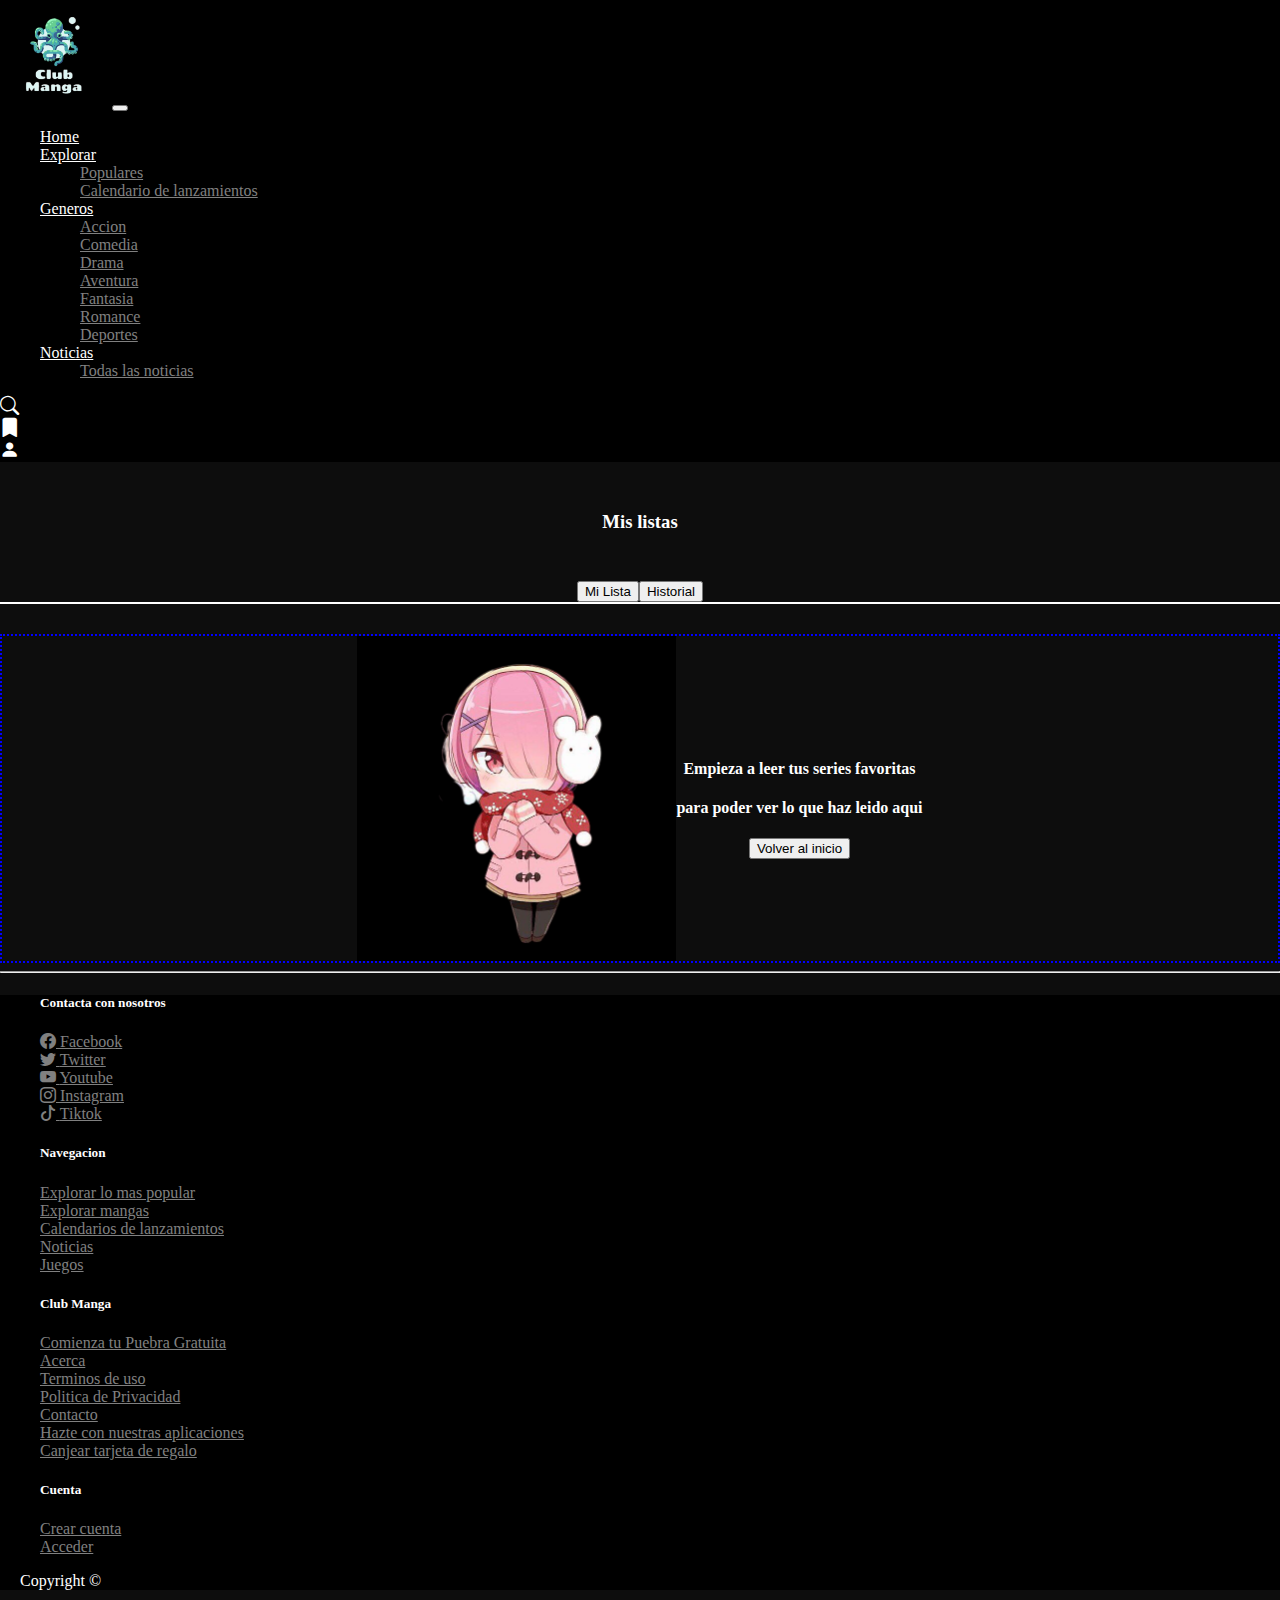
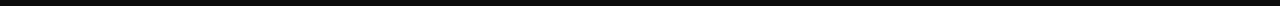
<file: Historial.html>
<!DOCTYPE html>
<html lang="en">
  <head>
    <meta charset="UTF-8" />
    <meta http-equiv="X-UA-Compatible" content="IE=edge" />
    <meta name="viewport" content="width=device-width, initial-scale=1.0" />
    <link
      href="https://cdn.jsdelivr.net/npm/bootstrap@5.3.0-alpha3/dist/css/bootstrap.min.css"
      rel="stylesheet"
      integrity="sha384-KK94CHFLLe+nY2dmCWGMq91rCGa5gtU4mk92HdvYe+M/SXH301p5ILy+dN9+nJOZ"
      crossorigin="anonymous"
    />
    <link
      rel="stylesheet"
      href="https://cdn.jsdelivr.net/npm/bootstrap-icons@1.10.2/font/bootstrap-icons.css"
    />
    <link rel="stylesheet" href="styles.css" />

    <title>Club Manga</title>
  </head>
  <body>
    <header class="header fixed-top">
      <div
        class="container d-flex justify-content-between align-items-center space"
      >
        <div class="space">
          <nav class="navbar navbar-expand-lg bg-body-tertiary classpadding">
            <div class="container-fluid">
              <a class="navbar-brand logo" href="index.html"
                ><img
                  class="img-logo"
                  src="Images/0b1f5e5169434d1cb4e37fbfeb23fd8f-PhotoRoom.png-PhotoRoom.png"
                  alt="logo"
              /></a>
              <button
                class="navbar-toggler"
                type="button"
                data-bs-toggle="collapse"
                data-bs-target="#navbarNavDropdown"
                aria-controls="navbarNavDropdown"
                aria-expanded="false"
                aria-label="Toggle navigation"
              >
                <span class="navbar-toggler-icon mend"></span>
              </button>
              <div class="collapse navbar-collapse" id="navbarNavDropdown">
                <ul class="navbar-nav">
                  <li class="nav-item">
                    <a class="nav-link text-menu" href="index.html">Home</a>
                  </li>
                  <li class="nav-item dropdown">
                    <a
                      class="nav-link dropdown-toggle text-menu"
                      href="#"
                      role="button"
                      data-bs-toggle="dropdown"
                      aria-expanded="false"
                    >
                      Explorar
                    </a>
                    <ul class="dropdown-menu">
                      <li>
                        <a class="dropdown-item" href="LoMasPopular.html"
                          >Populares</a
                        >
                      </li>
                      <li>
                        <a class="dropdown-item" href="#"
                          >Calendario de lanzamientos</a
                        >
                      </li>
                    </ul>
                  </li>
                  <li class="nav-item dropdown">
                    <a
                      class="nav-link dropdown-toggle text-menu"
                      href="#"
                      role="button"
                      data-bs-toggle="dropdown"
                      aria-expanded="false"
                    >
                      Generos
                    </a>
                    <ul class="dropdown-menu">
                      <div class="row d-flex justify-content-between">
                        <div class="col">
                          <li><a class="dropdown-item" href="#">Accion</a></li>
                          <li><a class="dropdown-item" href="#">Comedia</a></li>
                          <li><a class="dropdown-item" href="#">Drama</a></li>
                          <li>
                            <a class="dropdown-item" href="#">Aventura</a>
                          </li>
                          <li>
                            <a class="dropdown-item" href="#">Fantasia</a>
                          </li>
                          <li><a class="dropdown-item" href="#">Romance</a></li>
                          <li>
                            <a class="dropdown-item" href="#">Deportes</a>
                          </li>
                        </div>
                      </div>
                    </ul>
                  </li>

                  <li class="nav-item dropdown">
                    <a
                      class="nav-link dropdown-toggle text-menu"
                      href="#"
                      role="button"
                      data-bs-toggle="dropdown"
                      aria-expanded="false"
                    >
                      Noticias
                    </a>
                    <ul class="dropdown-menu">
                      <li>
                        <a class="dropdown-item" href="#">Todas las noticias</a>
                      </li>
                    </ul>
                  </li>
                </ul>
              </div>
            </div>
          </nav>
        </div>

        <div class="iconos-menu d-flex justify-content-around gap-4">
          <div class="search">
            <a class="icons-color" href="Search.html"
              ><i class="bi bi-search"></i
            ></a>
          </div>
          <div class="lista">
            <a class="icons-color" href="listaHistorial.html"
              ><i class="bi bi-bookmark-fill"></i
            ></a>
          </div>
          <div class="account">
            <a class="icons-color" href="User.html"
              ><i class="bi bi-person-fill"></i
            ></a>
          </div>
        </div>
      </div>
    </header>

    <main class="main">
      <div class="container">
        <div class="title-lista">
          <h3>Mis listas</h3>
        </div>
        <div class="listah gap-5">
          <a href="listaHistorial.html"
            ><button type="button" class="btn btn-dark">Mi Lista</button></a
          >
          <button type="button" class="btn btn-dark">Historial</button>
        </div>
        <div class="cgrande">
          <img
            src="Images/abca302aec27974a2f540592d204649c-PhotoRoom.png-PhotoRoom.png"
            alt="rem"
            class="rema"
          />
          <div class="text-lista">
            <h4>Empieza a leer tus series favoritas</h4>
            <h4>para poder ver lo que haz leido aqui</h4>
            <a href="index.html"
              ><button type="button" class="btn btn-primary btnl">
                Volver al inicio
              </button></a
            >
          </div>
        </div>
      </div>
    </main>

    <hr />

    <footer class="footer">
      <div class="container content-pre-footer">
        <div class="row">
          <div class="col">
            <ul class="menu-social">
              <h5>Contacta con nosotros</h5>
              <li>
                <a href="#" class="text-decoration-none">
                  <i class="bi bi-facebook"></i>
                  <a href="#" class="text-decoration-none">Facebook</a>
                </a>
              </li>
              <li>
                <a href="#" class="text-decoration-none">
                  <i class="bi bi-twitter"></i>
                  <a href="#" class="text-decoration-none">Twitter</a>
                </a>
              </li>
              <li>
                <a href="#" class="text-decoration-none">
                  <i class="bi bi-youtube"></i>
                  <a href="#" class="text-decoration-none">Youtube</a>
                </a>
              </li>
              <li>
                <a href="#" class="text-decoration-none">
                  <i class="bi bi-instagram"></i>
                  <a href="#" class="text-decoration-none">Instagram</a>
                </a>
              </li>
              <li>
                <a href="#" class="text-decoration-none">
                  <i class="bi bi-tiktok"></i>
                  <a href="#" class="text-decoration-none">Tiktok</a>
                </a>
              </li>
            </ul>
          </div>
          <div class="col">
            <ul class="menu-widget">
              <h5 class="title-widget">Navegacion</h5>
              <li>
                <a href="#" class="text-decoration-none"
                  >Explorar lo mas popular</a
                >
              </li>
              <li>
                <a href="#" class="text-decoration-none">Explorar mangas</a>
              </li>
              <li>
                <a href="#" class="text-decoration-none"
                  >Calendarios de lanzamientos</a
                >
              </li>
              <li><a href="#" class="text-decoration-none">Noticias</a></li>
              <li><a href="#" class="text-decoration-none">Juegos</a></li>
            </ul>
          </div>
          <div class="col">
            <ul class="menu-widget">
              <h5 class="title-widget">Club Manga</h5>
              <li>
                <a href="#" class="text-decoration-none"
                  >Comienza tu Puebra Gratuita</a
                >
              </li>
              <li><a href="#" class="text-decoration-none">Acerca</a></li>
              <li>
                <a href="#" class="text-decoration-none">Terminos de uso</a>
              </li>
              <li>
                <a href="#" class="text-decoration-none"
                  >Politica de Privacidad</a
                >
              </li>
              <li><a href="#" class="text-decoration-none">Contacto</a></li>
              <li>
                <a href="#" class="text-decoration-none"
                  >Hazte con nuestras aplicaciones</a
                >
              </li>
              <li>
                <a href="#" class="text-decoration-none"
                  >Canjear tarjeta de regalo</a
                >
              </li>
            </ul>
          </div>
          <div class="col">
            <ul class="menu-widget">
              <h5 class="title-widget">Cuenta</h5>
              <li>
                <a href="Registration.html" class="text-decoration-none"
                  >Crear cuenta</a
                >
              </li>
              <li>
                <a href="User.html" class="text-decoration-none">Acceder</a>
              </li>
            </ul>
          </div>
        </div>
        <div class="container">
          <div class="copyright">
            <p>Copyright ©</p>
          </div>
        </div>
      </div>
    </footer>

    <script
      src="https://cdn.jsdelivr.net/npm/bootstrap@5.3.0-alpha3/dist/js/bootstrap.bundle.min.js"
      integrity="sha384-ENjdO4Dr2bkBIFxQpeoTz1HIcje39Wm4jDKdf19U8gI4ddQ3GYNS7NTKfAdVQSZe"
      crossorigin="anonymous"
    ></script>
  </body>
</html>
</file>
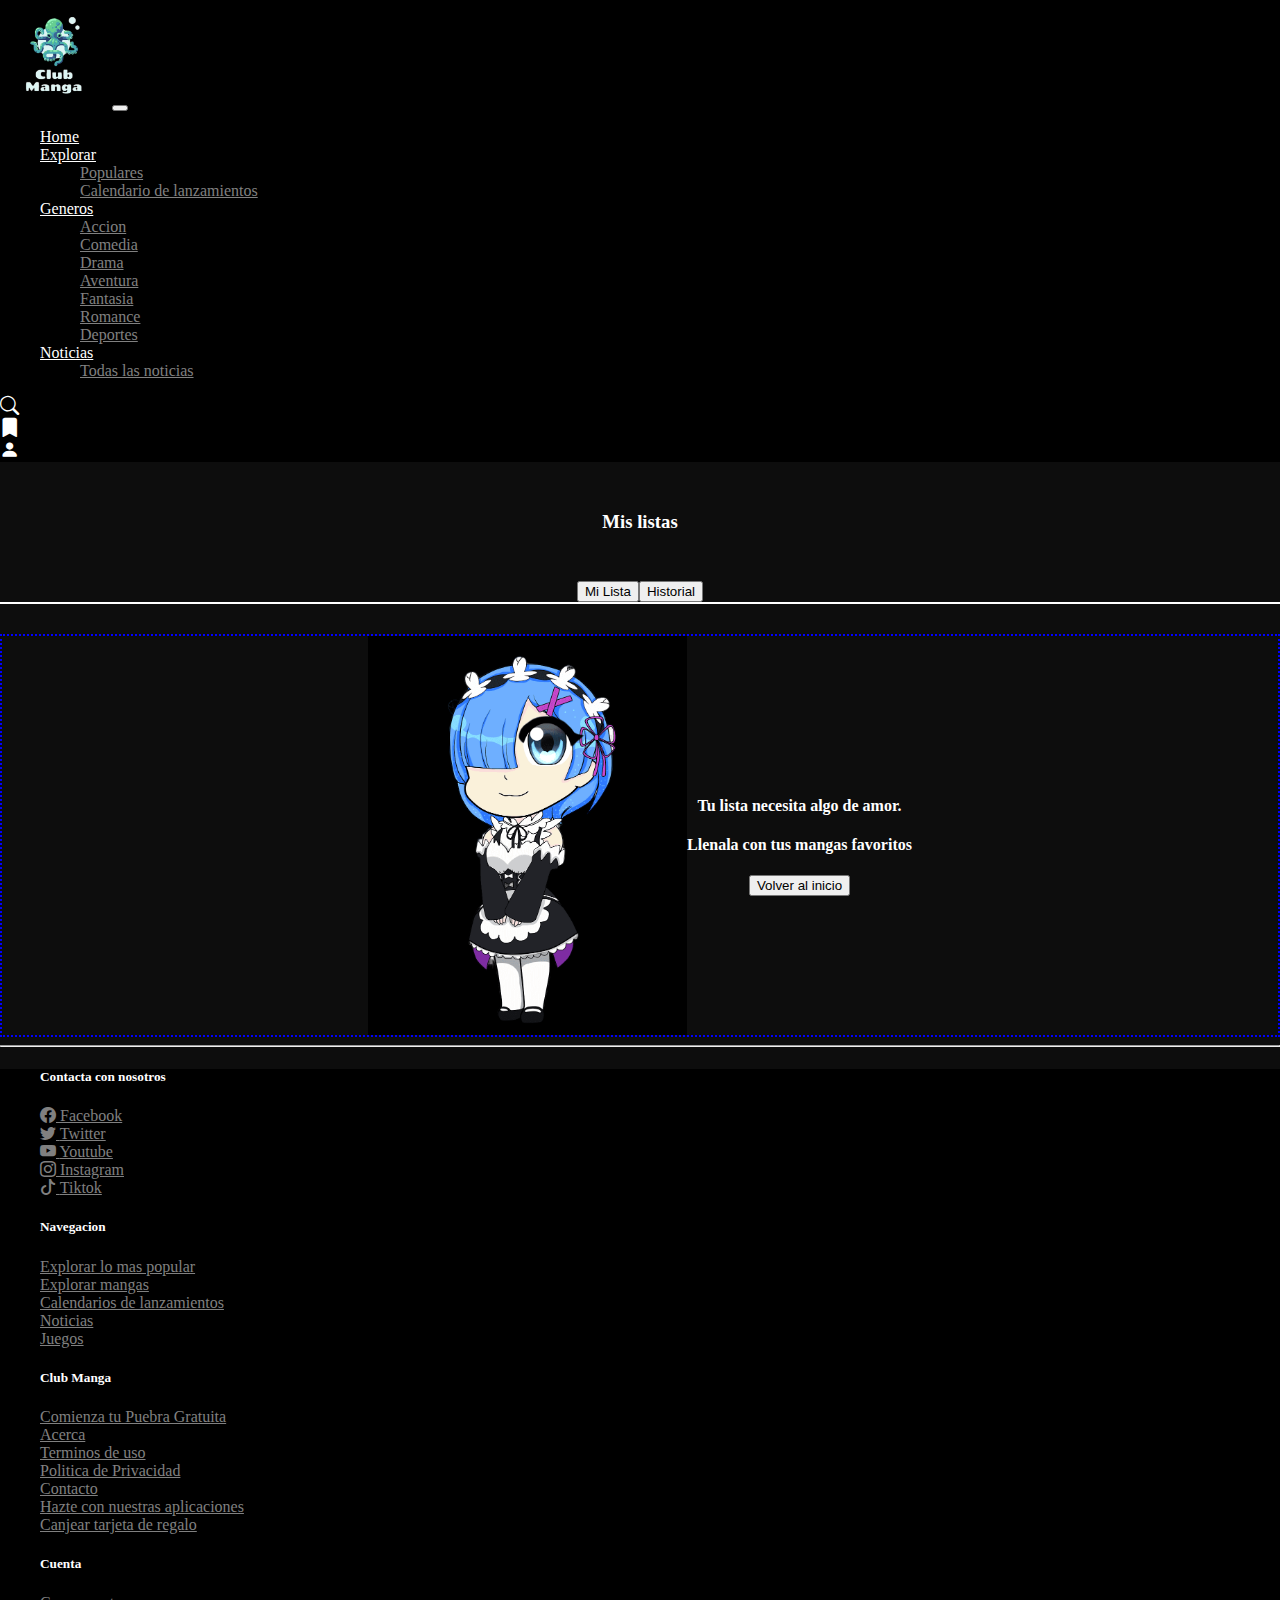
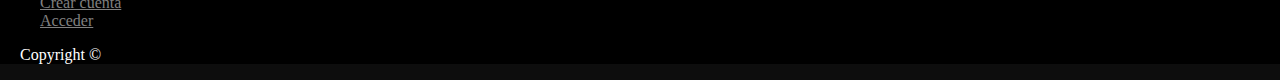
<file: listaHistorial.html>
<!DOCTYPE html>
<html lang="en">
  <head>
    <meta charset="UTF-8" />
    <meta http-equiv="X-UA-Compatible" content="IE=edge" />
    <meta name="viewport" content="width=device-width, initial-scale=1.0" />
    <link
      href="https://cdn.jsdelivr.net/npm/bootstrap@5.3.0-alpha3/dist/css/bootstrap.min.css"
      rel="stylesheet"
      integrity="sha384-KK94CHFLLe+nY2dmCWGMq91rCGa5gtU4mk92HdvYe+M/SXH301p5ILy+dN9+nJOZ"
      crossorigin="anonymous"
    />
    <link
      rel="stylesheet"
      href="https://cdn.jsdelivr.net/npm/bootstrap-icons@1.10.2/font/bootstrap-icons.css"
    />
    <link rel="stylesheet" href="styles.css" />

    <title>Club Manga</title>
  </head>
  <body>
    <header class="header fixed-top">
      <div
        class="container d-flex justify-content-between align-items-center space"
      >
        <div class="space">
          <nav class="navbar navbar-expand-lg bg-body-tertiary classpadding">
            <div class="container-fluid">
              <a class="navbar-brand logo" href="index.html"
                ><img
                  class="img-logo"
                  src="Images/0b1f5e5169434d1cb4e37fbfeb23fd8f-PhotoRoom.png-PhotoRoom.png"
                  alt="logo"
              /></a>
              <button
                class="navbar-toggler"
                type="button"
                data-bs-toggle="collapse"
                data-bs-target="#navbarNavDropdown"
                aria-controls="navbarNavDropdown"
                aria-expanded="false"
                aria-label="Toggle navigation"
              >
                <span class="navbar-toggler-icon mend"></span>
              </button>
              <div class="collapse navbar-collapse" id="navbarNavDropdown">
                <ul class="navbar-nav">
                  <li class="nav-item">
                    <a class="nav-link text-menu" href="index.html">Home</a>
                  </li>
                  <li class="nav-item dropdown">
                    <a
                      class="nav-link dropdown-toggle text-menu"
                      href="#"
                      role="button"
                      data-bs-toggle="dropdown"
                      aria-expanded="false"
                    >
                      Explorar
                    </a>
                    <ul class="dropdown-menu">
                      <li>
                        <a class="dropdown-item" href="LoMasPopular.html"
                          >Populares</a
                        >
                      </li>
                      <li>
                        <a class="dropdown-item" href="#"
                          >Calendario de lanzamientos</a
                        >
                      </li>
                    </ul>
                  </li>
                  <li class="nav-item dropdown">
                    <a
                      class="nav-link dropdown-toggle text-menu"
                      href="#"
                      role="button"
                      data-bs-toggle="dropdown"
                      aria-expanded="false"
                    >
                      Generos
                    </a>
                    <ul class="dropdown-menu">
                      <div class="row d-flex justify-content-between">
                        <div class="col">
                          <li><a class="dropdown-item" href="#">Accion</a></li>
                          <li><a class="dropdown-item" href="#">Comedia</a></li>
                          <li><a class="dropdown-item" href="#">Drama</a></li>
                          <li>
                            <a class="dropdown-item" href="#">Aventura</a>
                          </li>
                          <li>
                            <a class="dropdown-item" href="#">Fantasia</a>
                          </li>
                          <li><a class="dropdown-item" href="#">Romance</a></li>
                          <li>
                            <a class="dropdown-item" href="#">Deportes</a>
                          </li>
                        </div>
                      </div>
                    </ul>
                  </li>

                  <li class="nav-item dropdown">
                    <a
                      class="nav-link dropdown-toggle text-menu"
                      href="#"
                      role="button"
                      data-bs-toggle="dropdown"
                      aria-expanded="false"
                    >
                      Noticias
                    </a>
                    <ul class="dropdown-menu">
                      <li>
                        <a class="dropdown-item" href="#">Todas las noticias</a>
                      </li>
                    </ul>
                  </li>
                </ul>
              </div>
            </div>
          </nav>
        </div>

        <div class="iconos-menu d-flex justify-content-around gap-4">
          <div class="search">
            <a class="icons-color" href="Search.html"
              ><i class="bi bi-search"></i
            ></a>
          </div>
          <div class="lista">
            <a class="icons-color" href="listaHistorial.html"
              ><i class="bi bi-bookmark-fill"></i
            ></a>
          </div>
          <div class="account">
            <a class="icons-color" href="User.html"
              ><i class="bi bi-person-fill"></i
            ></a>
          </div>
        </div>
      </div>
    </header>

    <main class="main">
      <div class="container">
        <div class="title-lista">
          <h3>Mis listas</h3>
        </div>
        <div class="listah gap-5">
          <a href="listaHistorial.html"
            ><button type="button" class="btn btn-dark">Mi Lista</button></a
          >
          <a href="Historial.html"
            ><button type="button" class="btn btn-dark">Historial</button></a
          >
        </div>
        <div class="cgrande">
          <img
            src="Images/rem5-PhotoRoom.png-PhotoRoom.png"
            alt="rem"
            class="rema"
          />
          <div class="text-lista">
            <h4>Tu lista necesita algo de amor.</h4>
            <h4>Llenala con tus mangas favoritos</h4>
            <a href="index.html"
              ><button type="button" class="btn btn-primary btnl">
                Volver al inicio
              </button></a
            >
          </div>
        </div>
      </div>
    </main>

    <hr />

    <footer class="footer">
      <div class="container content-pre-footer">
        <div class="row">
          <div class="col">
            <ul class="menu-social">
              <h5>Contacta con nosotros</h5>
              <li>
                <a href="#" class="text-decoration-none">
                  <i class="bi bi-facebook"></i>
                  <a href="#" class="text-decoration-none">Facebook</a>
                </a>
              </li>
              <li>
                <a href="#" class="text-decoration-none">
                  <i class="bi bi-twitter"></i>
                  <a href="#" class="text-decoration-none">Twitter</a>
                </a>
              </li>
              <li>
                <a href="#" class="text-decoration-none">
                  <i class="bi bi-youtube"></i>
                  <a href="#" class="text-decoration-none">Youtube</a>
                </a>
              </li>
              <li>
                <a href="#" class="text-decoration-none">
                  <i class="bi bi-instagram"></i>
                  <a href="#" class="text-decoration-none">Instagram</a>
                </a>
              </li>
              <li>
                <a href="#" class="text-decoration-none">
                  <i class="bi bi-tiktok"></i>
                  <a href="#" class="text-decoration-none">Tiktok</a>
                </a>
              </li>
            </ul>
          </div>
          <div class="col">
            <ul class="menu-widget">
              <h5 class="title-widget">Navegacion</h5>
              <li>
                <a href="#" class="text-decoration-none"
                  >Explorar lo mas popular</a
                >
              </li>
              <li>
                <a href="#" class="text-decoration-none">Explorar mangas</a>
              </li>
              <li>
                <a href="#" class="text-decoration-none"
                  >Calendarios de lanzamientos</a
                >
              </li>
              <li><a href="#" class="text-decoration-none">Noticias</a></li>
              <li><a href="#" class="text-decoration-none">Juegos</a></li>
            </ul>
          </div>
          <div class="col">
            <ul class="menu-widget">
              <h5 class="title-widget">Club Manga</h5>
              <li>
                <a href="#" class="text-decoration-none"
                  >Comienza tu Puebra Gratuita</a
                >
              </li>
              <li><a href="#" class="text-decoration-none">Acerca</a></li>
              <li>
                <a href="#" class="text-decoration-none">Terminos de uso</a>
              </li>
              <li>
                <a href="#" class="text-decoration-none"
                  >Politica de Privacidad</a
                >
              </li>
              <li><a href="#" class="text-decoration-none">Contacto</a></li>
              <li>
                <a href="#" class="text-decoration-none"
                  >Hazte con nuestras aplicaciones</a
                >
              </li>
              <li>
                <a href="#" class="text-decoration-none"
                  >Canjear tarjeta de regalo</a
                >
              </li>
            </ul>
          </div>
          <div class="col">
            <ul class="menu-widget">
              <h5 class="title-widget">Cuenta</h5>
              <li>
                <a href="Registration.html" class="text-decoration-none"
                  >Crear cuenta</a
                >
              </li>
              <li>
                <a href="User.html" class="text-decoration-none">Acceder</a>
              </li>
            </ul>
          </div>
        </div>
        <div class="container">
          <div class="copyright">
            <p>Copyright ©</p>
          </div>
        </div>
      </div>
    </footer>

    <script
      src="https://cdn.jsdelivr.net/npm/bootstrap@5.3.0-alpha3/dist/js/bootstrap.bundle.min.js"
      integrity="sha384-ENjdO4Dr2bkBIFxQpeoTz1HIcje39Wm4jDKdf19U8gI4ddQ3GYNS7NTKfAdVQSZe"
      crossorigin="anonymous"
    ></script>
  </body>
</html>
</file>
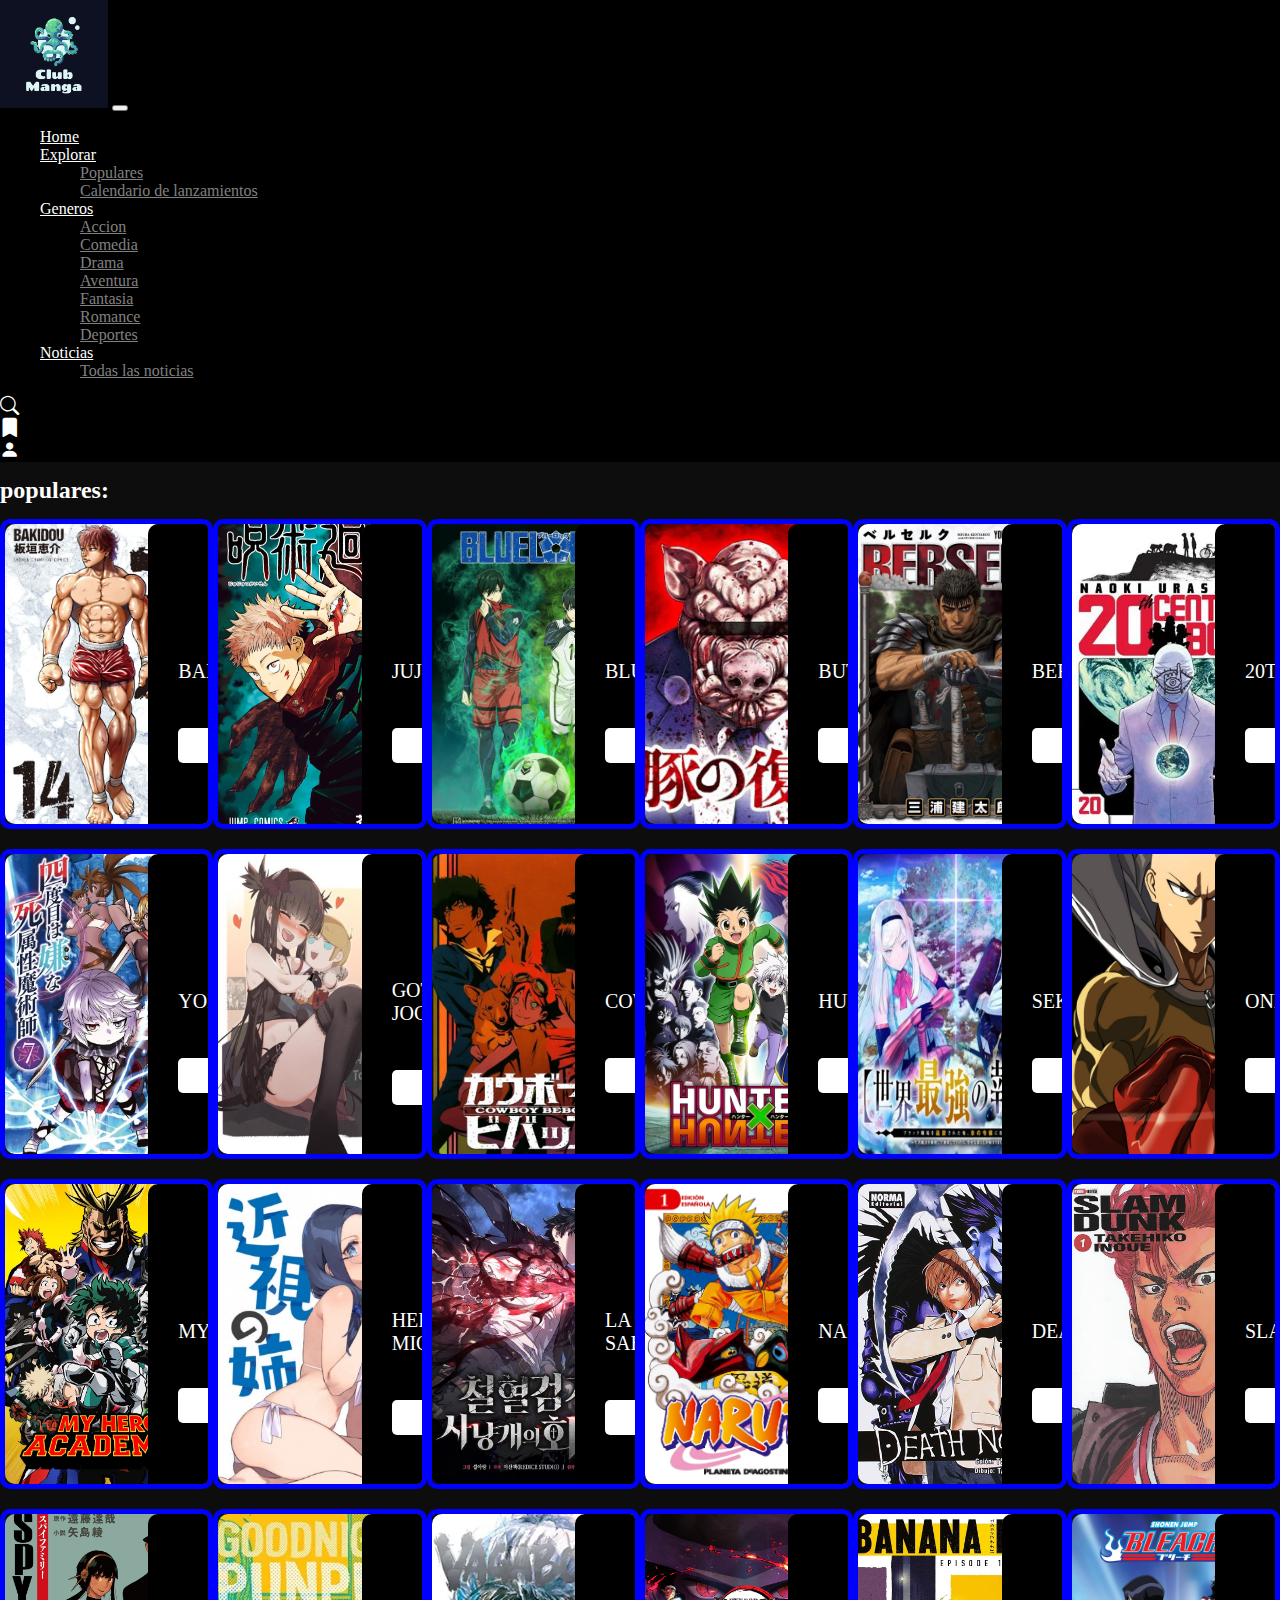
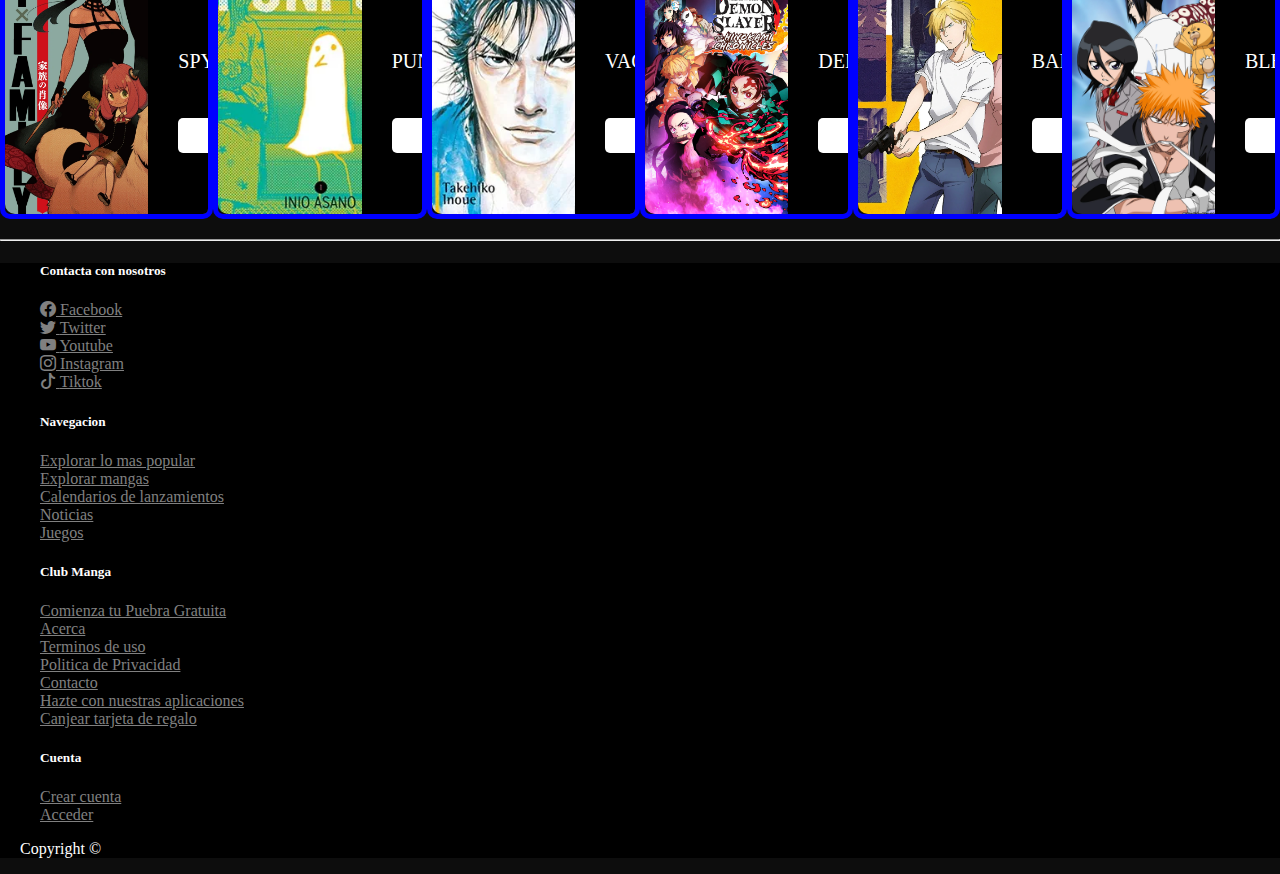
<file: LoMasPopular.html>
<!DOCTYPE html>
<html lang="en">
  <head>
    <meta charset="UTF-8" />
    <meta http-equiv="X-UA-Compatible" content="IE=edge" />
    <meta name="viewport" content="width=device-width, initial-scale=1.0" />
    <link
      href="https://cdn.jsdelivr.net/npm/bootstrap@5.3.0-alpha3/dist/css/bootstrap.min.css"
      rel="stylesheet"
      integrity="sha384-KK94CHFLLe+nY2dmCWGMq91rCGa5gtU4mk92HdvYe+M/SXH301p5ILy+dN9+nJOZ"
      crossorigin="anonymous"
    />
    <link
      rel="stylesheet"
      href="https://cdn.jsdelivr.net/npm/bootstrap-icons@1.10.2/font/bootstrap-icons.css"
    />
    <link rel="stylesheet" href="styles.css" />

    <title>Club Manga</title>
  </head>
  <body>
    <header class="header">
      <div
        class="container d-flex justify-content-between align-items-center space"
      >
        <div class="space">
          <nav class="navbar navbar-expand-lg bg-body-tertiary classpadding">
            <div class="container-fluid">
              <a class="navbar-brand logo" href="index.html"
                ><img
                  class="img-logo"
                  src="Images/0b1f5e5169434d1cb4e37fbfeb23fd8f.png"
                  alt=""
              /></a>
              <button
                class="navbar-toggler"
                type="button"
                data-bs-toggle="collapse"
                data-bs-target="#navbarNavDropdown"
                aria-controls="navbarNavDropdown"
                aria-expanded="false"
                aria-label="Toggle navigation"
              >
                <span class="navbar-toggler-icon mend"></span>
              </button>
              <div class="collapse navbar-collapse" id="navbarNavDropdown">
                <ul class="navbar-nav">
                  <li class="nav-item">
                    <a class="nav-link text-menu" href="index.html">Home</a>
                  </li>
                  <li class="nav-item dropdown">
                    <a
                      class="nav-link dropdown-toggle text-menu"
                      href="#"
                      role="button"
                      data-bs-toggle="dropdown"
                      aria-expanded="false"
                    >
                      Explorar
                    </a>
                    <ul class="dropdown-menu">
                      <li><a class="dropdown-item" href="#">Populares</a></li>
                      <li>
                        <a class="dropdown-item" href="#"
                          >Calendario de lanzamientos</a
                        >
                      </li>
                    </ul>
                  </li>
                  <li class="nav-item dropdown">
                    <a
                      class="nav-link dropdown-toggle text-menu"
                      href="#"
                      role="button"
                      data-bs-toggle="dropdown"
                      aria-expanded="false"
                    >
                      Generos
                    </a>
                    <ul class="dropdown-menu">
                      <div class="row d-flex justify-content-between">
                        <div class="col">
                          <li><a class="dropdown-item" href="#">Accion</a></li>
                          <li><a class="dropdown-item" href="#">Comedia</a></li>
                          <li><a class="dropdown-item" href="#">Drama</a></li>
                          <li>
                            <a class="dropdown-item" href="#">Aventura</a>
                          </li>
                          <li>
                            <a class="dropdown-item" href="#">Fantasia</a>
                          </li>
                          <li><a class="dropdown-item" href="#">Romance</a></li>
                          <li>
                            <a class="dropdown-item" href="#">Deportes</a>
                          </li>
                        </div>
                      </div>
                    </ul>
                  </li>

                  <li class="nav-item dropdown">
                    <a
                      class="nav-link dropdown-toggle text-menu"
                      href="#"
                      role="button"
                      data-bs-toggle="dropdown"
                      aria-expanded="false"
                    >
                      Noticias
                    </a>
                    <ul class="dropdown-menu">
                      <li>
                        <a class="dropdown-item" href="todas-las-noticias.html">Todas las noticias</a>
                      </li>
                    </ul>
                  </li>
                </ul>
              </div>
            </div>
          </nav>
        </div>

        <div class="iconos-menu d-flex justify-content-around gap-4">
          <div class="search">
            <a class="icons-color" href="#"><i class="bi bi-search"></i></a>
          </div>
          <div class="lista">
            <a class="icons-color" href="#"
              ><i class="bi bi-bookmark-fill"></i
            ></a>
          </div>
          <div class="account">
            <a class="icons-color" href="User.html"
              ><i class="bi bi-person-fill"></i
            ></a>
          </div>
        </div>
      </div>
    </header>

    <main class="main">
      <div class="container">
        <h2 class="seccion-1"> populares:</h2>
      <div class="gratis gap-3">
        <div class="Card">
          <img
            src="Images/baki.jpg"
            alt="Baki"
            class="Card-img"
          />
          <div class="Card-body">
            <h1 class="Card-title seccion-1">Baki</h1>
            <p class="Card-info seccion-1"></p>
            <button class="Card-btn">Leer</button>
          </div>
        </div>

        <div class="Card">
          <img
            src="Images/Volume_1 jujutsu.webp"
            alt="Jujutsu Kaisen"
            class="Card-img"
          />
          <div class="Card-body">
            <h1 class="Card-title seccion-1">Jujutsu kaisen</h1>
            <p class="Card-info seccion-1"></p>
            <button class="Card-btn">Leer</button>
          </div>
        </div>

        <div class="Card">
          <img
            src="Images/blue lock.jpe"
            alt="Blue lock"
            class="Card-img"
          />
          <div class="Card-body">
            <h1 class="Card-title seccion-1">Blue Lock</h1>
            <p class="Card-info seccion-1"></p>
            <button class="Card-btn">Leer</button>
          </div>
        </div>
        <div class="Card">
          <img
            src="Images/buta no fukusho.jpg"
            alt="buta no fukusho"
            class="Card-img"
          />
          <div class="Card-body">
            <h1 class="Card-title seccion-1">Buta no fukusho</h1>
            <p class="Card-info seccion-1"></p>
            <button class="Card-btn">Leer</button>
          </div>
        </div>
        <div class="Card">
          <img
            src="Images/BERSERK-1-japo.jpg"
            alt="Berserk"
            class="Card-img"
          />
          <div class="Card-body">
            <h1 class="Card-title seccion-1">Berserk</h1>
            <p class="Card-info seccion-1"></p>
            <button class="Card-btn">Leer</button>
          </div>
        </div>
        <div class="Card">
          <img
            src="Images/20.webp"
            alt="20TH Century Boys"
            class="Card-img"
          />
          <div class="Card-body">
            <h1 class="Card-title seccion-1">20TH Century Boys</h1>
            <p class="Card-info seccion-1"></p>
            <button class="Card-btn">Leer</button>
          </div>
        </div>
      </div>

    
      <div class="gratis gap-3">
        <div class="Card">
          <img
            src="Images/yondome.jpg"
            alt="Yondome"
            class="Card-img"
          />
          <div class="Card-body">
            <h1 class="Card-title seccion-1">Yondome</h1>
            <p class="Card-info seccion-1"></p>
            <button class="Card-btn">Leer</button>
          </div>
        </div>

        <div class="Card">
          <img
            src="Images/goth girl & the jock.jpg"
            alt="goth girl"
            class="Card-img"
          />
          <div class="Card-body">
            <h1 class="Card-title seccion-1">goth girl & the jock</h1>
            <p class="Card-info seccion-1"></p>
            <button class="Card-btn">Leer</button>
          </div>
        </div>

        <div class="Card">
          <img
            src="Images/Cowboy_Bebop_Serie_de_TV-232118024-large.webp"
            alt="Cowboy-Bebop"
            class="Card-img"
          />
          <div class="Card-body">
            <h1 class="Card-title seccion-1">Cowboy-Bebop</h1>
            <p class="Card-info seccion-1"></p>
            <button class="Card-btn">Leer</button>
          </div>
        </div>
        <div class="Card">
          <img
            src="Images/ucpgmUR1h5Te1BYegKItoPjOeF7.jpg"
            alt="HunterxHunter"
            class="Card-img"
          />
          <div class="Card-body">
            <h1 class="Card-title seccion-1">Hunter x Hunter</h1>
            <p class="Card-info seccion-1"></p>
            <button class="Card-btn">Leer</button>
          </div>
        </div>
        <div class="Card">
          <img
            src="Images/sekai saikyou.jpg"
            alt="sekai saikyou"
            class="Card-img"
          />
          <div class="Card-body">
            <h1 class="Card-title seccion-1">sekai saikyou</h1>
            <p class="Card-info seccion-1"></p>
            <button class="Card-btn">Leer</button>
          </div>
        </div>
        <div class="Card">
          <img
            src="Images/saitama3.jpg"
            alt="One punch"
            class="Card-img"
          />
          <div class="Card-body">
            <h1 class="Card-title seccion-1">One punch man</h1>
            <p class="Card-info seccion-1"></p>
            <button class="Card-btn">Leer</button>
          </div>
        </div>
      </div>


      <div class="gratis gap-3">
        <div class="Card">
          <img
            src="Images/boku-no-hero-academy.download"
            alt="My hero Academia"
            class="Card-img"
          />
          <div class="Card-body">
            <h1 class="Card-title seccion-1">My Hero Academia</h1>
            <p class="Card-info seccion-1"></p>
            <button class="Card-btn">Leer</button>
          </div>
        </div>

        <div class="Card">
          <img
            src="Images/Hermana mayor miope.jpg"
            alt="Hermana mayor miope"
            class="Card-img"
          />
          <div class="Card-body">
            <h1 class="Card-title seccion-1">Hermana mayor miope</h1>
            <p class="Card-info seccion-1"></p>
            <button class="Card-btn">Leer</button>
          </div>
        </div>

        <div class="Card">
          <img
            src="Images/la venganza del sabueso.jpg"
            alt="la venganza del sabueso"
            class="Card-img"
          />
          <div class="Card-body">
            <h1 class="Card-title seccion-1">la venganza del sabueso</h1>
            <p class="Card-info seccion-1"></p>
            <button class="Card-btn">Leer</button>
          </div>
        </div>
        <div class="Card">
          <img
            src="Images/naruto.jpg"
            alt="naruto"
            class="Card-img"
          />
          <div class="Card-body">
            <h1 class="Card-title seccion-1">naruto</h1>
            <p class="Card-info seccion-1"></p>
            <button class="Card-btn">Leer</button>
          </div>
        </div>
        <div class="Card">
          <img
            src="Images/death note.jpg"
            alt="death note"
            class="Card-img"
          />
          <div class="Card-body">
            <h1 class="Card-title seccion-1">death note</h1>
            <p class="Card-info seccion-1"></p>
            <button class="Card-btn">Leer</button>
          </div>
        </div>
        <div class="Card">
          <img
            src="Images/slam dunk.jpg"
            alt="slam dunk"
            class="Card-img"
          />
          <div class="Card-body">
            <h1 class="Card-title seccion-1">slam dunk</h1>
            <p class="Card-info seccion-1"></p>
            <button class="Card-btn">Leer</button>
          </div>
        </div>
      </div>

   
      <div class="gratis gap-3">
        <div class="Card">
          <img
            src="Images/spy x family.webp"
            alt="spy x family"
            class="Card-img"
          />
          <div class="Card-body">
            <h1 class="Card-title seccion-1">spy x family</h1>
            <p class="Card-info seccion-1"></p>
            <button class="Card-btn">Leer</button>
          </div>
        </div>

        <div class="Card">
          <img
            src="Images/punpun.webp"
            alt="punpun"
            class="Card-img"
          />
          <div class="Card-body">
            <h1 class="Card-title seccion-1">punpun</h1>
            <p class="Card-info seccion-1"></p>
            <button class="Card-btn">Leer</button>
          </div>
        </div>

        <div class="Card">
          <img
            src="Images/Vagavond.webp"
            alt="Vagavond"
            class="Card-img"
          />
          <div class="Card-body">
            <h1 class="Card-title seccion-1">Vagavond</h1>
            <p class="Card-info seccion-1"></p>
            <button class="Card-btn">Leer</button>
          </div>
        </div>
        <div class="Card">
          <img
            src="Images/demon slayer.webp"
            alt="demon slayer"
            class="Card-img"
          />
          <div class="Card-body">
            <h1 class="Card-title seccion-1">demon slayer</h1>
            <p class="Card-info seccion-1"></p>
            <button class="Card-btn">Leer</button>
          </div>
        </div>
        <div class="Card">
          <img
            src="Images/bananafish.webp"
            alt="bananafish"
            class="Card-img"
          />
          <div class="Card-body">
            <h1 class="Card-title seccion-1">banana fish</h1>
            <p class="Card-info seccion-1"></p>
            <button class="Card-btn">Leer</button>
          </div>
        </div>
        <div class="Card">
          <img
            src="Images/bleach.webp"
            alt="bleach"
            class="Card-img"
          />
          <div class="Card-body">
            <h1 class="Card-title seccion-1">bleach</h1>
            <p class="Card-info seccion-1"></p>
            <button class="Card-btn">Leer</button>
          </div>
        </div>
      </div>
      </div>

      
    </main>
        

    <hr />

    <footer class="footer">
      <div class="container content-pre-footer">
        <div class="row">
          <div class="col">
            <ul class="menu-social">
              <h5>Contacta con nosotros</h5>
              <li>
                <a href="#" class="text-decoration-none">
                  <i class="bi bi-facebook"></i>
                  <a href="#" class="text-decoration-none">Facebook</a>
                </a>
              </li>
              <li>
                <a href="#" class="text-decoration-none">
                  <i class="bi bi-twitter"></i>
                  <a href="#" class="text-decoration-none">Twitter</a>
                </a>
              </li>
              <li>
                <a href="#" class="text-decoration-none">
                  <i class="bi bi-youtube"></i>
                  <a href="#" class="text-decoration-none">Youtube</a>
                </a>
              </li>
              <li>
                <a href="#" class="text-decoration-none">
                  <i class="bi bi-instagram"></i>
                  <a href="#" class="text-decoration-none">Instagram</a>
                </a>
              </li>
              <li>
                <a href="#" class="text-decoration-none">
                  <i class="bi bi-tiktok"></i>
                  <a href="#" class="text-decoration-none">Tiktok</a>
                </a>
              </li>
            </ul>
          </div>
          <div class="col">
            <ul class="menu-widget">
              <h5 class="title-widget">Navegacion</h5>
              <li>
                <a href="#" class="text-decoration-none"
                  >Explorar lo mas popular</a
                >
              </li>
              <li>
                <a href="#" class="text-decoration-none">Explorar mangas</a>
              </li>
              <li>
                <a href="#" class="text-decoration-none"
                  >Calendarios de lanzamientos</a
                >
              </li>
              <li><a href="#" class="text-decoration-none">Noticias</a></li>
              <li><a href="#" class="text-decoration-none">Juegos</a></li>
            </ul>
          </div>
          <div class="col">
            <ul class="menu-widget">
              <h5 class="title-widget">Club Manga</h5>
              <li>
                <a href="#" class="text-decoration-none"
                  >Comienza tu Puebra Gratuita</a
                >
              </li>
              <li><a href="#" class="text-decoration-none">Acerca</a></li>
              <li>
                <a href="#" class="text-decoration-none">Terminos de uso</a>
              </li>
              <li>
                <a href="#" class="text-decoration-none"
                  >Politica de Privacidad</a
                >
              </li>
              <li><a href="#" class="text-decoration-none">Contacto</a></li>
              <li>
                <a href="#" class="text-decoration-none"
                  >Hazte con nuestras aplicaciones</a
                >
              </li>
              <li>
                <a href="#" class="text-decoration-none"
                  >Canjear tarjeta de regalo</a
                >
              </li>
            </ul>
          </div>
          <div class="col">
            <ul class="menu-widget">
              <h5 class="title-widget">Cuenta</h5>
              <li><a href="Registration.html" class="text-decoration-none">Crear cuenta</a></li>
              <li><a href="User.html" class="text-decoration-none">Acceder</a></li>
            </ul>
          </div>
        </div>
        <div class="container">
          <div class="copyright">
            <p>Copyright ©</p>
          </div>
        </div>
      </div>
    </footer>

    <script
      src="https://cdn.jsdelivr.net/npm/bootstrap@5.3.0-alpha3/dist/js/bootstrap.bundle.min.js"
      integrity="sha384-ENjdO4Dr2bkBIFxQpeoTz1HIcje39Wm4jDKdf19U8gI4ddQ3GYNS7NTKfAdVQSZe"
      crossorigin="anonymous"
    ></script>
  </body>
</html>
</file>
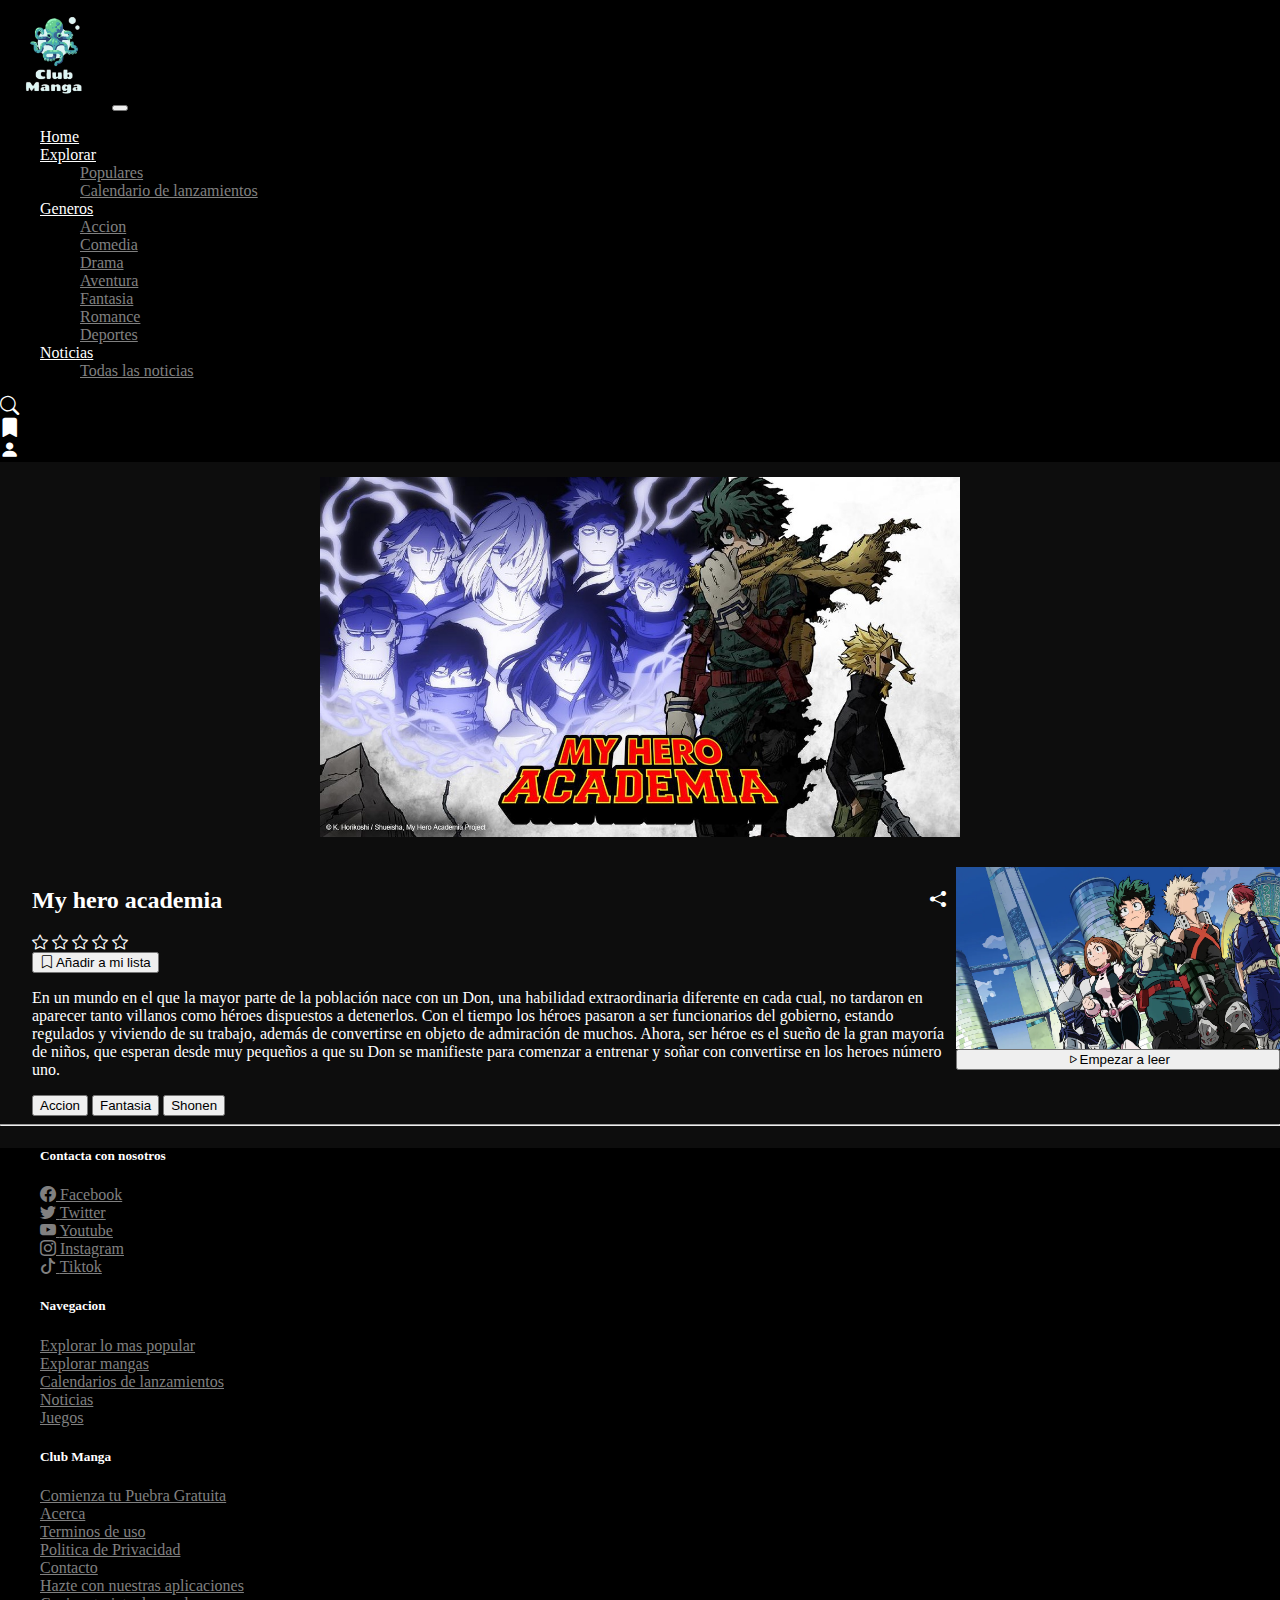
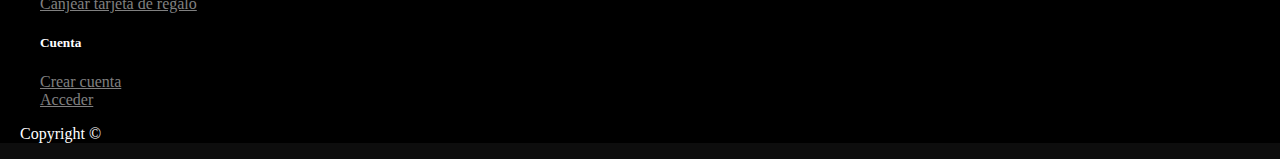
<file: Myheroa.html>
<!DOCTYPE html>
<html lang="en">
  <head>
    <meta charset="UTF-8" />
    <meta http-equiv="X-UA-Compatible" content="IE=edge" />
    <meta name="viewport" content="width=device-width, initial-scale=1.0" />
    <link
      href="https://cdn.jsdelivr.net/npm/bootstrap@5.3.0-alpha3/dist/css/bootstrap.min.css"
      rel="stylesheet"
      integrity="sha384-KK94CHFLLe+nY2dmCWGMq91rCGa5gtU4mk92HdvYe+M/SXH301p5ILy+dN9+nJOZ"
      crossorigin="anonymous"
    />
    <link
      rel="stylesheet"
      href="https://cdn.jsdelivr.net/npm/bootstrap-icons@1.10.2/font/bootstrap-icons.css"
    />
    <link rel="stylesheet" href="styles.css" />

    <title>Club Manga</title>
  </head>
  <body>
    <header class="header fixed-top">
      <div
        class="container d-flex justify-content-between align-items-center space"
      >
        <div class="space">
          <nav class="navbar navbar-expand-lg bg-body-tertiary classpadding">
            <div class="container-fluid">
              <a class="navbar-brand logo" href="index.html"
                ><img
                  class="img-logo"
                  src="Images/0b1f5e5169434d1cb4e37fbfeb23fd8f-PhotoRoom.png-PhotoRoom.png"
                  alt="logo"
              /></a>
              <button
                class="navbar-toggler"
                type="button"
                data-bs-toggle="collapse"
                data-bs-target="#navbarNavDropdown"
                aria-controls="navbarNavDropdown"
                aria-expanded="false"
                aria-label="Toggle navigation"
              >
                <span class="navbar-toggler-icon mend"></span>
              </button>
              <div class="collapse navbar-collapse" id="navbarNavDropdown">
                <ul class="navbar-nav">
                  <li class="nav-item">
                    <a class="nav-link text-menu" href="index.html">Home</a>
                  </li>
                  <li class="nav-item dropdown">
                    <a
                      class="nav-link dropdown-toggle text-menu"
                      href="#"
                      role="button"
                      data-bs-toggle="dropdown"
                      aria-expanded="false"
                    >
                      Explorar
                    </a>
                    <ul class="dropdown-menu">
                      <li>
                        <a class="dropdown-item" href="LoMasPopular.html"
                          >Populares</a
                        >
                      </li>
                      <li>
                        <a class="dropdown-item" href="#"
                          >Calendario de lanzamientos</a
                        >
                      </li>
                    </ul>
                  </li>
                  <li class="nav-item dropdown">
                    <a
                      class="nav-link dropdown-toggle text-menu"
                      href="#"
                      role="button"
                      data-bs-toggle="dropdown"
                      aria-expanded="false"
                    >
                      Generos
                    </a>
                    <ul class="dropdown-menu">
                      <div class="row d-flex justify-content-between">
                        <div class="col">
                          <li><a class="dropdown-item" href="#">Accion</a></li>
                          <li><a class="dropdown-item" href="#">Comedia</a></li>
                          <li><a class="dropdown-item" href="#">Drama</a></li>
                          <li>
                            <a class="dropdown-item" href="#">Aventura</a>
                          </li>
                          <li>
                            <a class="dropdown-item" href="#">Fantasia</a>
                          </li>
                          <li><a class="dropdown-item" href="#">Romance</a></li>
                          <li>
                            <a class="dropdown-item" href="#">Deportes</a>
                          </li>
                        </div>
                      </div>
                    </ul>
                  </li>

                  <li class="nav-item dropdown">
                    <a
                      class="nav-link dropdown-toggle text-menu"
                      href="#"
                      role="button"
                      data-bs-toggle="dropdown"
                      aria-expanded="false"
                    >
                      Noticias
                    </a>
                    <ul class="dropdown-menu">
                      <li>
                        <a class="dropdown-item" href="#">Todas las noticias</a>
                      </li>
                    </ul>
                  </li>
                </ul>
              </div>
            </div>
          </nav>
        </div>

        <div class="iconos-menu d-flex justify-content-around gap-4">
          <div class="search">
            <a class="icons-color" href="Search.html"
              ><i class="bi bi-search"></i
            ></a>
          </div>
          <div class="lista">
            <a class="icons-color" href="listaHistorial.html"
              ><i class="bi bi-bookmark-fill"></i
            ></a>
          </div>
          <div class="account">
            <a class="icons-color" href="User.html"
              ><i class="bi bi-person-fill"></i
            ></a>
          </div>
        </div>
      </div>
    </header>

    <main class="main">
      <div class="container">
        <div class="imonep">
          <img
            src="Images/myherocapitulos.jpe"
            alt="My hero academia"
            class="imgone"
          />
        </div>
        <div class="contotal1">
          <div class="contonepiece">
            <div class="title-one">
              <h2>My hero academia</h2>
              <i class="bi bi-share-fill estrellas"></i>
            </div>

            <div class="estrellas">
              <i class="bi bi-star"></i>
              <i class="bi bi-star"></i>
              <i class="bi bi-star"></i>
              <i class="bi bi-star"></i>
              <i class="bi bi-star"></i>
            </div>
            <button type="button" class="btn btn-outline-danger">
              <i class="bi bi-bookmark"></i> Añadir a mi lista
            </button>
            <p>
              En un mundo en el que la mayor parte de la población nace con un
              Don, una habilidad extraordinaria diferente en cada cual, no
              tardaron en aparecer tanto villanos como héroes dispuestos a
              detenerlos. Con el tiempo los héroes pasaron a ser funcionarios
              del gobierno, estando regulados y viviendo de su trabajo, además
              de convertirse en objeto de admiración de muchos. Ahora, ser héroe
              es el sueño de la gran mayoría de niños, que esperan desde muy
              pequeños a que su Don se manifieste para comenzar a entrenar y
              soñar con convertirse en los heroes número uno.
            </p>
            <button type="button" class="btn btn-primary">Accion</button>
            <button type="button" class="btn btn-primary">Fantasia</button>
            <button type="button" class="btn btn-primary">Shonen</button>
          </div>
          <div class="emleer">
            <img src="Images/m cap1.webp" alt="o1" class="capsm" />
            <button type="button" class="btn btn-outline-danger empezarleer1">
              <i class="bi bi-play"></i>Empezar a leer
            </button>
          </div>
        </div>
      </div>
    </main>

    <hr />

    <footer class="footer">
      <div class="container content-pre-footer">
        <div class="row">
          <div class="col">
            <ul class="menu-social">
              <h5>Contacta con nosotros</h5>
              <li>
                <a href="#" class="text-decoration-none">
                  <i class="bi bi-facebook"></i>
                  <a href="#" class="text-decoration-none">Facebook</a>
                </a>
              </li>
              <li>
                <a href="#" class="text-decoration-none">
                  <i class="bi bi-twitter"></i>
                  <a href="#" class="text-decoration-none">Twitter</a>
                </a>
              </li>
              <li>
                <a href="#" class="text-decoration-none">
                  <i class="bi bi-youtube"></i>
                  <a href="#" class="text-decoration-none">Youtube</a>
                </a>
              </li>
              <li>
                <a href="#" class="text-decoration-none">
                  <i class="bi bi-instagram"></i>
                  <a href="#" class="text-decoration-none">Instagram</a>
                </a>
              </li>
              <li>
                <a href="#" class="text-decoration-none">
                  <i class="bi bi-tiktok"></i>
                  <a href="#" class="text-decoration-none">Tiktok</a>
                </a>
              </li>
            </ul>
          </div>
          <div class="col">
            <ul class="menu-widget">
              <h5 class="title-widget">Navegacion</h5>
              <li>
                <a href="#" class="text-decoration-none"
                  >Explorar lo mas popular</a
                >
              </li>
              <li>
                <a href="#" class="text-decoration-none">Explorar mangas</a>
              </li>
              <li>
                <a href="#" class="text-decoration-none"
                  >Calendarios de lanzamientos</a
                >
              </li>
              <li><a href="#" class="text-decoration-none">Noticias</a></li>
              <li><a href="#" class="text-decoration-none">Juegos</a></li>
            </ul>
          </div>
          <div class="col">
            <ul class="menu-widget">
              <h5 class="title-widget">Club Manga</h5>
              <li>
                <a href="#" class="text-decoration-none"
                  >Comienza tu Puebra Gratuita</a
                >
              </li>
              <li><a href="#" class="text-decoration-none">Acerca</a></li>
              <li>
                <a href="#" class="text-decoration-none">Terminos de uso</a>
              </li>
              <li>
                <a href="#" class="text-decoration-none"
                  >Politica de Privacidad</a
                >
              </li>
              <li><a href="#" class="text-decoration-none">Contacto</a></li>
              <li>
                <a href="#" class="text-decoration-none"
                  >Hazte con nuestras aplicaciones</a
                >
              </li>
              <li>
                <a href="#" class="text-decoration-none"
                  >Canjear tarjeta de regalo</a
                >
              </li>
            </ul>
          </div>
          <div class="col">
            <ul class="menu-widget">
              <h5 class="title-widget">Cuenta</h5>
              <li>
                <a href="Registration.html" class="text-decoration-none"
                  >Crear cuenta</a
                >
              </li>
              <li>
                <a href="User.html" class="text-decoration-none">Acceder</a>
              </li>
            </ul>
          </div>
        </div>
        <div class="container">
          <div class="copyright">
            <p>Copyright ©</p>
          </div>
        </div>
      </div>
    </footer>

    <script
      src="https://cdn.jsdelivr.net/npm/bootstrap@5.3.0-alpha3/dist/js/bootstrap.bundle.min.js"
      integrity="sha384-ENjdO4Dr2bkBIFxQpeoTz1HIcje39Wm4jDKdf19U8gI4ddQ3GYNS7NTKfAdVQSZe"
      crossorigin="anonymous"
    ></script>
  </body>
</html>
</file>
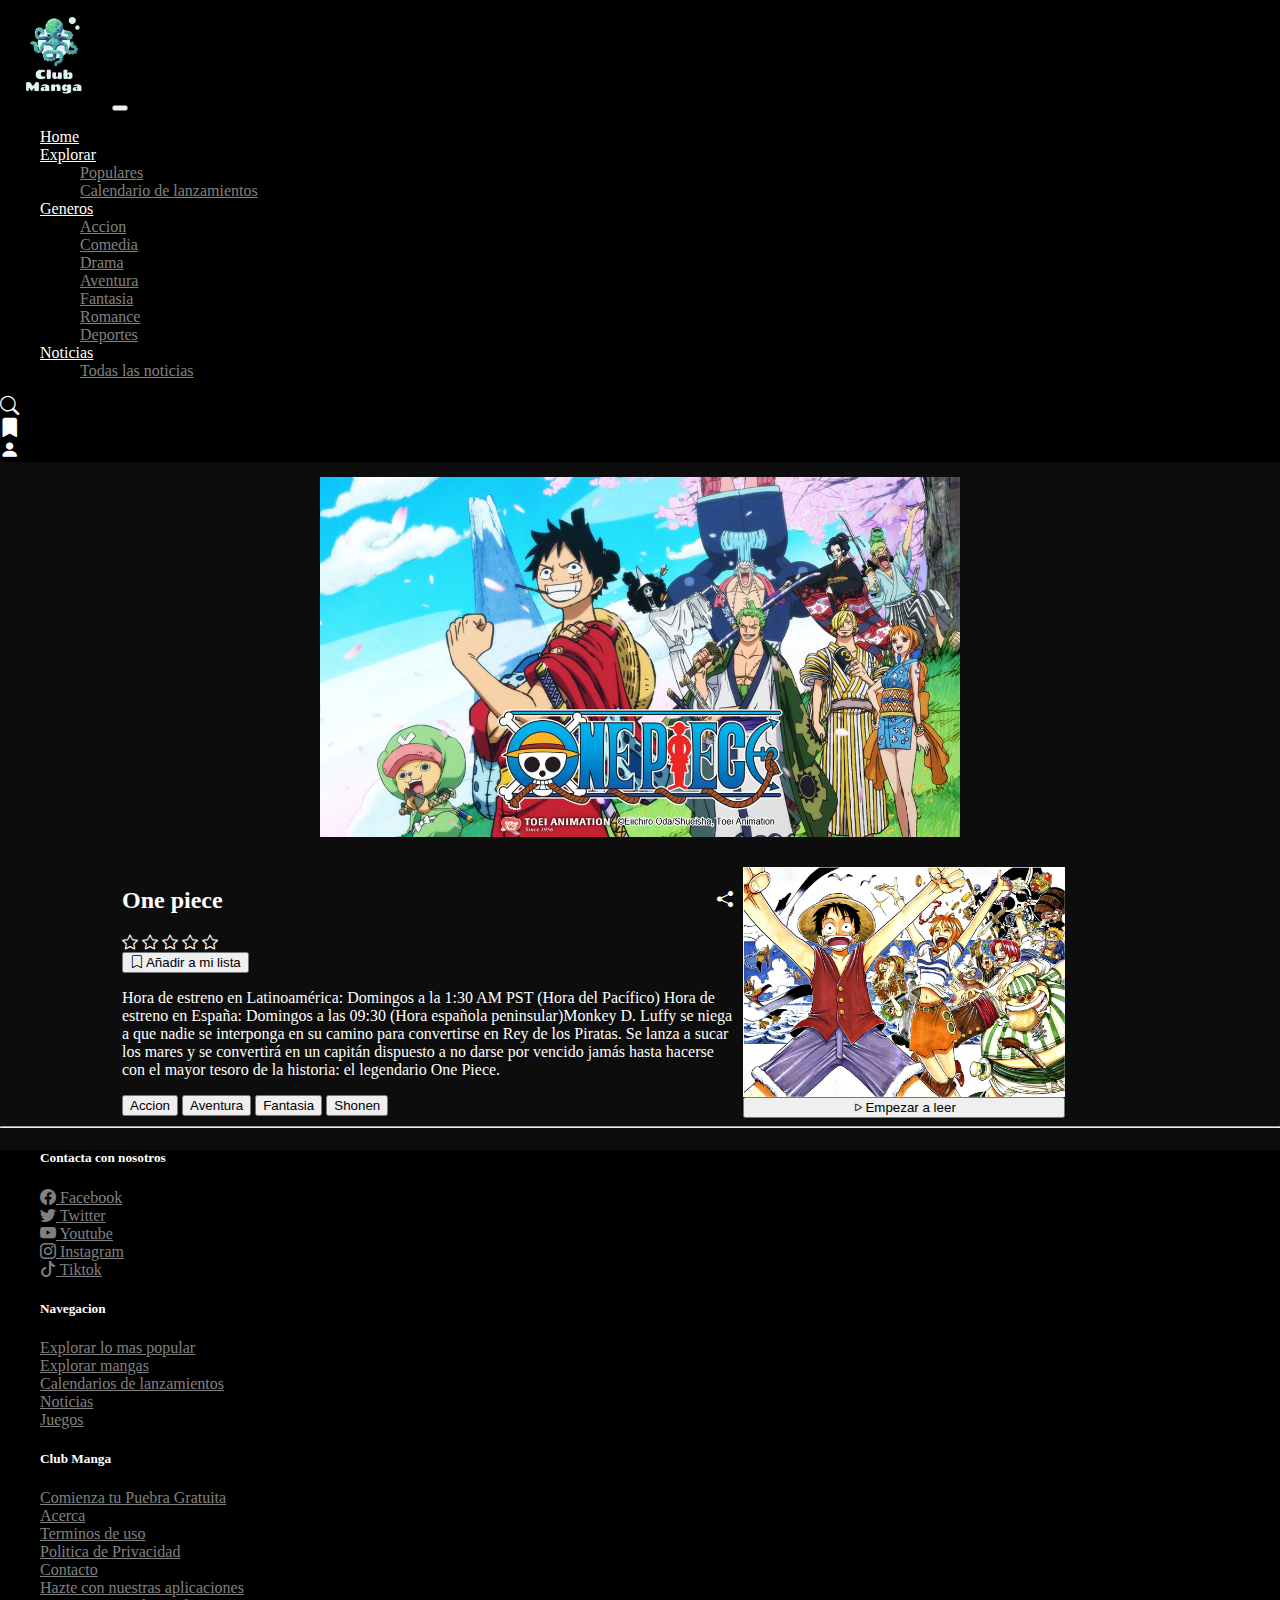
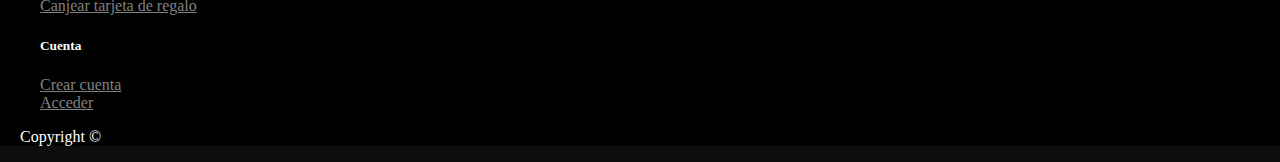
<file: onepiece.html>
<!DOCTYPE html>
<html lang="en">
  <head>
    <meta charset="UTF-8" />
    <meta http-equiv="X-UA-Compatible" content="IE=edge" />
    <meta name="viewport" content="width=device-width, initial-scale=1.0" />
    <link
      href="https://cdn.jsdelivr.net/npm/bootstrap@5.3.0-alpha3/dist/css/bootstrap.min.css"
      rel="stylesheet"
      integrity="sha384-KK94CHFLLe+nY2dmCWGMq91rCGa5gtU4mk92HdvYe+M/SXH301p5ILy+dN9+nJOZ"
      crossorigin="anonymous"
    />
    <link
      rel="stylesheet"
      href="https://cdn.jsdelivr.net/npm/bootstrap-icons@1.10.2/font/bootstrap-icons.css"
    />
    <link rel="stylesheet" href="styles.css" />

    <title>Club Manga</title>
  </head>
  <body>
    <header class="header fixed-top">
      <div
        class="container d-flex justify-content-between align-items-center space"
      >
        <div class="space">
          <nav class="navbar navbar-expand-lg bg-body-tertiary classpadding">
            <div class="container-fluid">
              <a class="navbar-brand logo" href="index.html"
                ><img
                  class="img-logo"
                  src="Images/0b1f5e5169434d1cb4e37fbfeb23fd8f-PhotoRoom.png-PhotoRoom.png"
                  alt="logo"
              /></a>
              <button
                class="navbar-toggler"
                type="button"
                data-bs-toggle="collapse"
                data-bs-target="#navbarNavDropdown"
                aria-controls="navbarNavDropdown"
                aria-expanded="false"
                aria-label="Toggle navigation"
              >
                <span class="navbar-toggler-icon mend"></span>
              </button>
              <div class="collapse navbar-collapse" id="navbarNavDropdown">
                <ul class="navbar-nav">
                  <li class="nav-item">
                    <a class="nav-link text-menu" href="index.html">Home</a>
                  </li>
                  <li class="nav-item dropdown">
                    <a
                      class="nav-link dropdown-toggle text-menu"
                      href="#"
                      role="button"
                      data-bs-toggle="dropdown"
                      aria-expanded="false"
                    >
                      Explorar
                    </a>
                    <ul class="dropdown-menu">
                      <li>
                        <a class="dropdown-item" href="LoMasPopular.html"
                          >Populares</a
                        >
                      </li>
                      <li>
                        <a class="dropdown-item" href="#"
                          >Calendario de lanzamientos</a
                        >
                      </li>
                    </ul>
                  </li>
                  <li class="nav-item dropdown">
                    <a
                      class="nav-link dropdown-toggle text-menu"
                      href="#"
                      role="button"
                      data-bs-toggle="dropdown"
                      aria-expanded="false"
                    >
                      Generos
                    </a>
                    <ul class="dropdown-menu">
                      <div class="row d-flex justify-content-between">
                        <div class="col">
                          <li><a class="dropdown-item" href="#">Accion</a></li>
                          <li><a class="dropdown-item" href="#">Comedia</a></li>
                          <li><a class="dropdown-item" href="#">Drama</a></li>
                          <li>
                            <a class="dropdown-item" href="#">Aventura</a>
                          </li>
                          <li>
                            <a class="dropdown-item" href="#">Fantasia</a>
                          </li>
                          <li><a class="dropdown-item" href="#">Romance</a></li>
                          <li>
                            <a class="dropdown-item" href="#">Deportes</a>
                          </li>
                        </div>
                      </div>
                    </ul>
                  </li>

                  <li class="nav-item dropdown">
                    <a
                      class="nav-link dropdown-toggle text-menu"
                      href="#"
                      role="button"
                      data-bs-toggle="dropdown"
                      aria-expanded="false"
                    >
                      Noticias
                    </a>
                    <ul class="dropdown-menu">
                      <li>
                        <a class="dropdown-item" href="#">Todas las noticias</a>
                      </li>
                    </ul>
                  </li>
                </ul>
              </div>
            </div>
          </nav>
        </div>

        <div class="iconos-menu d-flex justify-content-around gap-4">
          <div class="search">
            <a class="icons-color" href="Search.html"
              ><i class="bi bi-search"></i
            ></a>
          </div>
          <div class="lista">
            <a class="icons-color" href="listaHistorial.html"
              ><i class="bi bi-bookmark-fill"></i
            ></a>
          </div>
          <div class="account">
            <a class="icons-color" href="User.html"
              ><i class="bi bi-person-fill"></i
            ></a>
          </div>
        </div>
      </div>
    </header>

    <main class="main">
      <div class="container">
        <div class="imonep">
          <img
            src="Images/onepiececapitulos.jpe"
            alt="onepiece"
            class="imgone"
          />
        </div>
        <div class="contotal gap-5">
          <div class="contonepiece">
            <div class="title-one">
              <h2>One piece</h2>
              <i class="bi bi-share-fill estrellas"></i>
            </div>

            <div class="estrellas">
              <i class="bi bi-star"></i>
              <i class="bi bi-star"></i>
              <i class="bi bi-star"></i>
              <i class="bi bi-star"></i>
              <i class="bi bi-star"></i>
            </div>
            <button type="button" class="btn btn-outline-danger">
              <i class="bi bi-bookmark"></i> Añadir a mi lista
            </button>
            <p>
              Hora de estreno en Latinoamérica: Domingos a la 1:30 AM PST (Hora
              del Pacífico) Hora de estreno en España: Domingos a las 09:30
              (Hora española peninsular)Monkey D. Luffy se niega a que nadie se
              interponga en su camino para convertirse en Rey de los Piratas. Se
              lanza a sucar los mares y se convertirá en un capitán dispuesto a
              no darse por vencido jamás hasta hacerse con el mayor tesoro de la
              historia: el legendario One Piece.
            </p>
            <button type="button" class="btn btn-primary">Accion</button>
            <button type="button" class="btn btn-primary">Aventura</button>
            <button type="button" class="btn btn-primary">Fantasia</button>
            <button type="button" class="btn btn-primary">Shonen</button>
          </div>
          <div class="emleer">
            <img src="Images/o cap1.webp" alt="o1" class="caps" />
            <button type="button" class="btn btn-outline-danger empezarleer">
              <i class="bi bi-play"></i>Empezar a leer
            </button>
          </div>
        </div>
      </div>
    </main>

    <hr />

    <footer class="footer">
      <div class="container content-pre-footer">
        <div class="row">
          <div class="col">
            <ul class="menu-social">
              <h5>Contacta con nosotros</h5>
              <li>
                <a href="#" class="text-decoration-none">
                  <i class="bi bi-facebook"></i>
                  <a href="#" class="text-decoration-none">Facebook</a>
                </a>
              </li>
              <li>
                <a href="#" class="text-decoration-none">
                  <i class="bi bi-twitter"></i>
                  <a href="#" class="text-decoration-none">Twitter</a>
                </a>
              </li>
              <li>
                <a href="#" class="text-decoration-none">
                  <i class="bi bi-youtube"></i>
                  <a href="#" class="text-decoration-none">Youtube</a>
                </a>
              </li>
              <li>
                <a href="#" class="text-decoration-none">
                  <i class="bi bi-instagram"></i>
                  <a href="#" class="text-decoration-none">Instagram</a>
                </a>
              </li>
              <li>
                <a href="#" class="text-decoration-none">
                  <i class="bi bi-tiktok"></i>
                  <a href="#" class="text-decoration-none">Tiktok</a>
                </a>
              </li>
            </ul>
          </div>
          <div class="col">
            <ul class="menu-widget">
              <h5 class="title-widget">Navegacion</h5>
              <li>
                <a href="#" class="text-decoration-none"
                  >Explorar lo mas popular</a
                >
              </li>
              <li>
                <a href="#" class="text-decoration-none">Explorar mangas</a>
              </li>
              <li>
                <a href="#" class="text-decoration-none"
                  >Calendarios de lanzamientos</a
                >
              </li>
              <li><a href="#" class="text-decoration-none">Noticias</a></li>
              <li><a href="#" class="text-decoration-none">Juegos</a></li>
            </ul>
          </div>
          <div class="col">
            <ul class="menu-widget">
              <h5 class="title-widget">Club Manga</h5>
              <li>
                <a href="#" class="text-decoration-none"
                  >Comienza tu Puebra Gratuita</a
                >
              </li>
              <li><a href="#" class="text-decoration-none">Acerca</a></li>
              <li>
                <a href="#" class="text-decoration-none">Terminos de uso</a>
              </li>
              <li>
                <a href="#" class="text-decoration-none"
                  >Politica de Privacidad</a
                >
              </li>
              <li><a href="#" class="text-decoration-none">Contacto</a></li>
              <li>
                <a href="#" class="text-decoration-none"
                  >Hazte con nuestras aplicaciones</a
                >
              </li>
              <li>
                <a href="#" class="text-decoration-none"
                  >Canjear tarjeta de regalo</a
                >
              </li>
            </ul>
          </div>
          <div class="col">
            <ul class="menu-widget">
              <h5 class="title-widget">Cuenta</h5>
              <li>
                <a href="Registration.html" class="text-decoration-none"
                  >Crear cuenta</a
                >
              </li>
              <li>
                <a href="User.html" class="text-decoration-none">Acceder</a>
              </li>
            </ul>
          </div>
        </div>
        <div class="container">
          <div class="copyright">
            <p>Copyright ©</p>
          </div>
        </div>
      </div>
    </footer>

    <script
      src="https://cdn.jsdelivr.net/npm/bootstrap@5.3.0-alpha3/dist/js/bootstrap.bundle.min.js"
      integrity="sha384-ENjdO4Dr2bkBIFxQpeoTz1HIcje39Wm4jDKdf19U8gI4ddQ3GYNS7NTKfAdVQSZe"
      crossorigin="anonymous"
    ></script>
  </body>
</html>
</file>
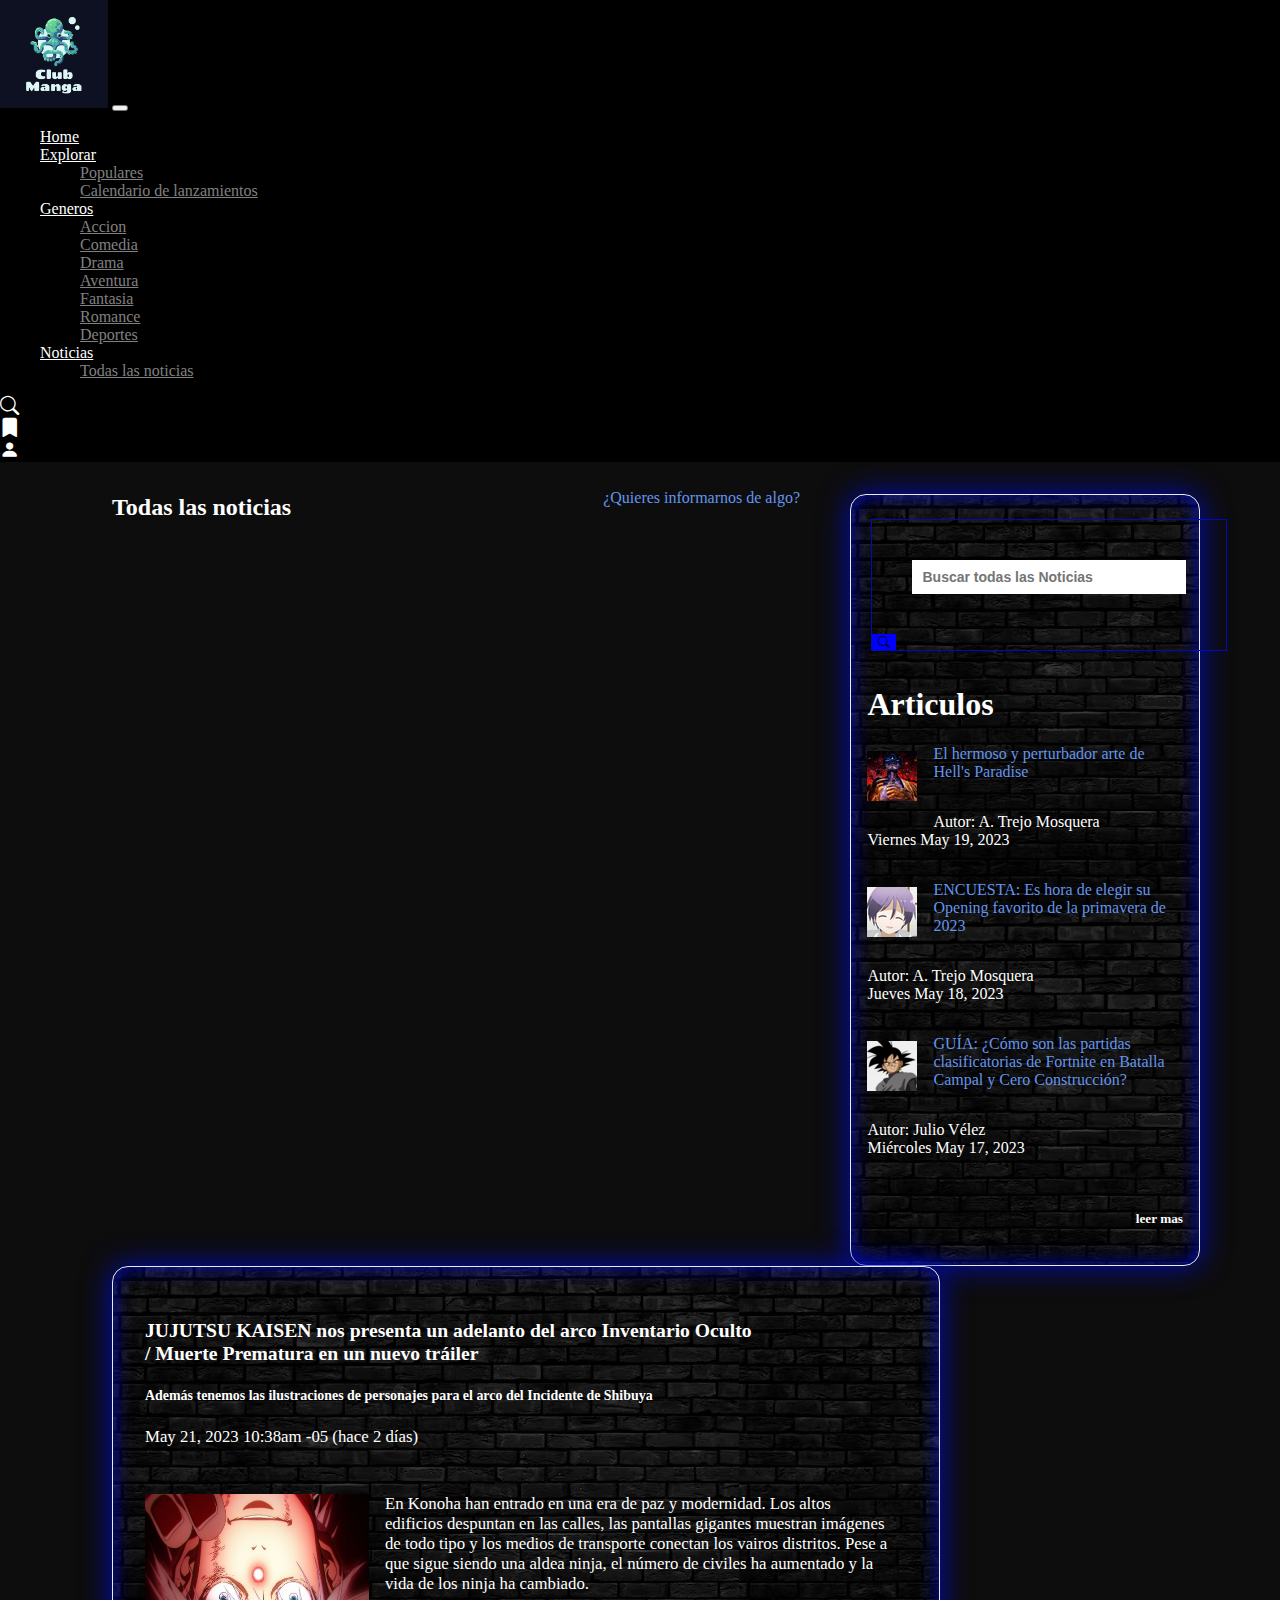
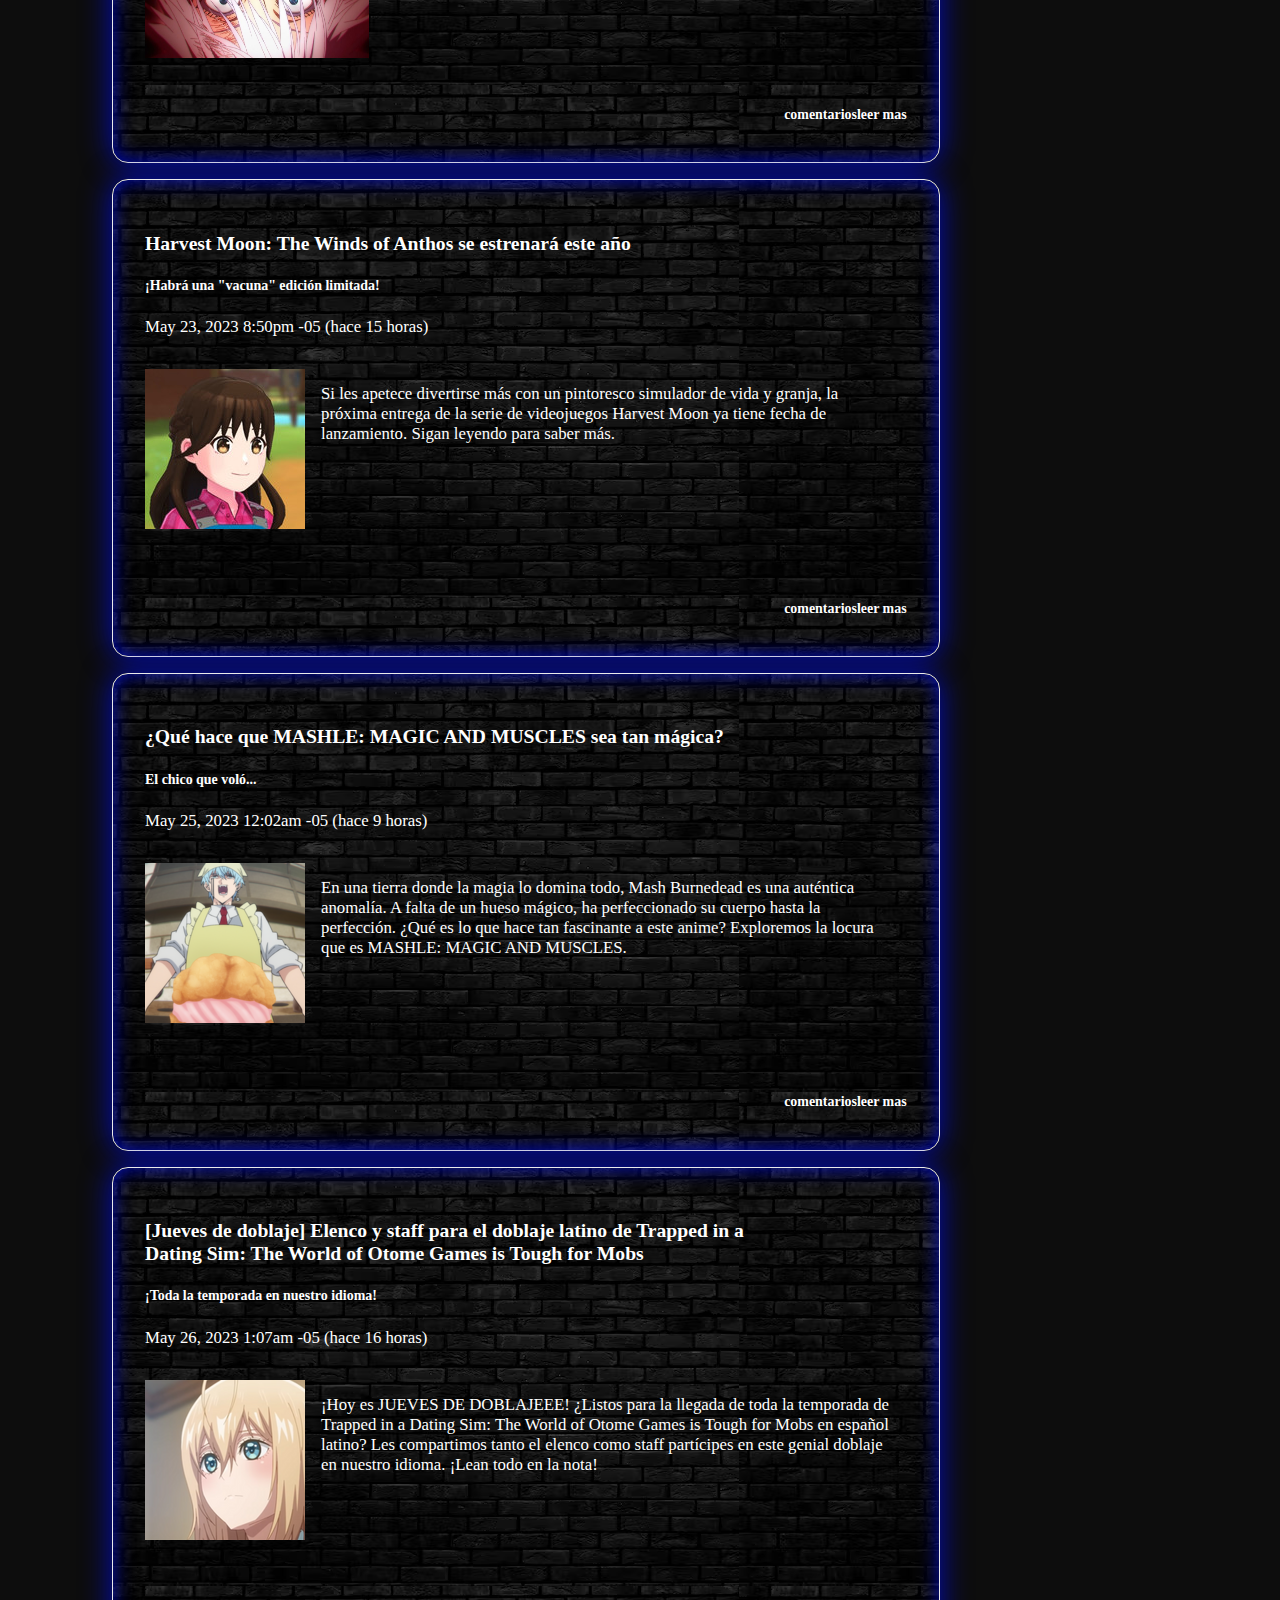
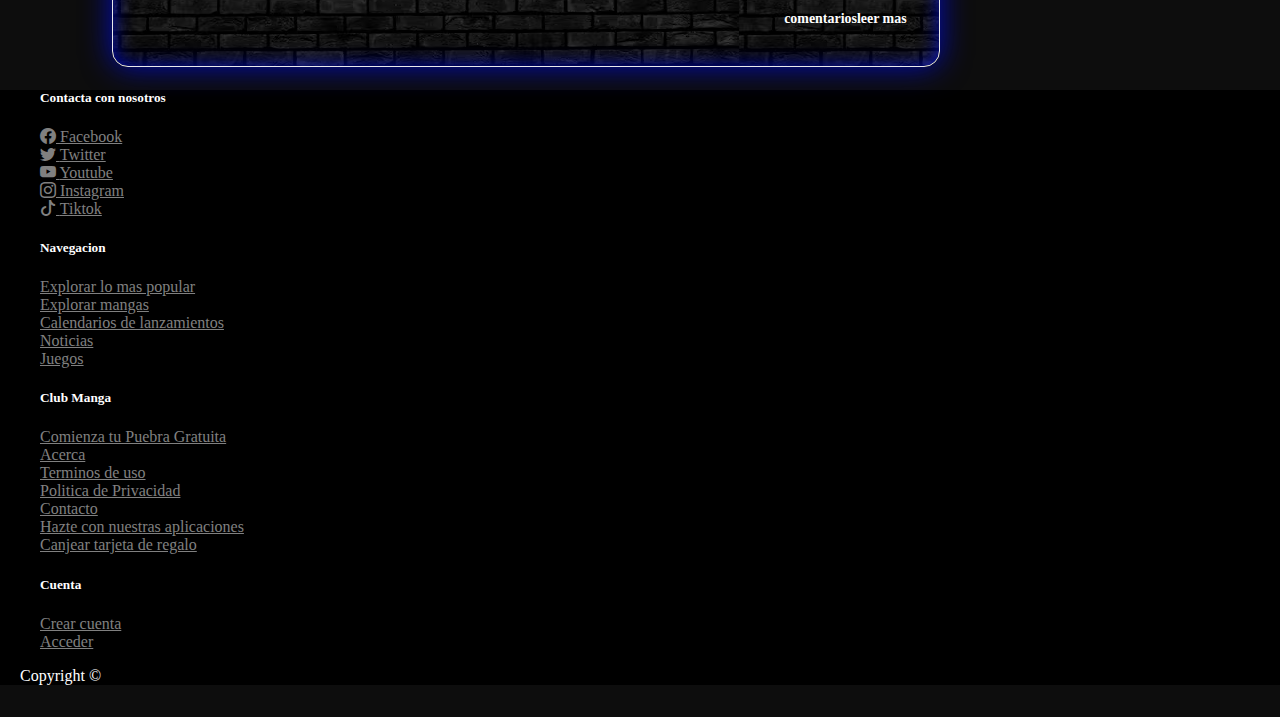
<file: todas-las-noticias.html>
<!DOCTYPE html>
<html lang="en">
  <head>
    <meta charset="UTF-8" />
    <meta http-equiv="X-UA-Compatible" content="IE=edge" />
    <meta name="viewport" content="width=device-width, initial-scale=1.0" />
    <link
      href="https://cdn.jsdelivr.net/npm/bootstrap@5.3.0-alpha3/dist/css/bootstrap.min.css"
      rel="stylesheet"
      integrity="sha384-KK94CHFLLe+nY2dmCWGMq91rCGa5gtU4mk92HdvYe+M/SXH301p5ILy+dN9+nJOZ"
      crossorigin="anonymous"
    />
    <link
      rel="stylesheet"
      href="https://cdn.jsdelivr.net/npm/bootstrap-icons@1.10.2/font/bootstrap-icons.css"
    />
    <link rel="stylesheet" href="./css/SylesNoticias.css">
    <link rel="stylesheet" href="./styles.css" />

    <title>Club Manga</title>
  </head>

  <body>
    <header class="header">
      <div
        class="container d-flex justify-content-between align-items-center space"
      >
        <div class="space">
          <nav class="navbar navbar-expand-lg bg-body-tertiary classpadding">
            <div class="container-fluid">
              <a class="navbar-brand logo" href="index.html"
                ><img
                  class="img-logo"
                  src="Images/0b1f5e5169434d1cb4e37fbfeb23fd8f.png"
                  alt=""
              /></a>
              <button
                class="navbar-toggler"
                type="button"
                data-bs-toggle="collapse"
                data-bs-target="#navbarNavDropdown"
                aria-controls="navbarNavDropdown"
                aria-expanded="false"
                aria-label="Toggle navigation"
              >
                <span class="navbar-toggler-icon mend"></span>
              </button>
              <div class="collapse navbar-collapse" id="navbarNavDropdown">
                <ul class="navbar-nav">
                  <li class="nav-item">
                    <a class="nav-link text-menu" href="index.html">Home</a>
                  </li>
                  <li class="nav-item dropdown">
                    <a
                      class="nav-link dropdown-toggle text-menu"
                      href="#"
                      role="button"
                      data-bs-toggle="dropdown"
                      aria-expanded="false"
                    >
                      Explorar
                    </a>
                    <ul class="dropdown-menu">
                      <li><a class="dropdown-item" href="LoMasPopular.html">Populares</a></li>
                      <li>
                        <a class="dropdown-item" href="#"
                          >Calendario de lanzamientos</a
                        >
                      </li>
                    </ul>
                  </li>
                  <li class="nav-item dropdown">
                    <a
                      class="nav-link dropdown-toggle text-menu"
                      href="#"
                      role="button"
                      data-bs-toggle="dropdown"
                      aria-expanded="false"
                    >
                      Generos
                    </a>
                    <ul class="dropdown-menu">
                      <div class="row d-flex justify-content-between">
                        <div class="col">
                          <li><a class="dropdown-item" href="#">Accion</a></li>
                          <li><a class="dropdown-item" href="#">Comedia</a></li>
                          <li><a class="dropdown-item" href="#">Drama</a></li>
                          <li>
                            <a class="dropdown-item" href="#">Aventura</a>
                          </li>
                          <li>
                            <a class="dropdown-item" href="#">Fantasia</a>
                          </li>
                          <li><a class="dropdown-item" href="#">Romance</a></li>
                          <li>
                            <a class="dropdown-item" href="#">Deportes</a>
                          </li>
                        </div>
                      </div>
                    </ul>
                  </li>

                  <li class="nav-item dropdown">
                    <a
                      class="nav-link dropdown-toggle text-menu"
                      href="#"
                      role="button"
                      data-bs-toggle="dropdown"
                      aria-expanded="false"
                    >
                      Noticias
                    </a>
                    <ul class="dropdown-menu">
                      <li>
                        <a class="dropdown-item" href="todas-las-noticias.html">Todas las noticias</a>
                      </li>
                    </ul>
                  </li>
                </ul>
              </div>
            </div>
          </nav>
        </div>

        <div class="iconos-menu d-flex justify-content-around gap-4">
          <div class="search">
            <a class="icons-color" href="#"><i class="bi bi-search"></i></a>
          </div>
          <div class="lista">
            <a class="icons-color" href="#"
              ><i class="bi bi-bookmark-fill"></i
            ></a>
          </div>
          <div class="account">
            <a class="icons-color" href="User.html"
              ><i class="bi bi-person-fill"></i
            ></a>
          </div>
        </div>
      </div>
    </header>

    <main class="main-news">
      <div class="container-news">
          <aside class="news-right">
            <form class="search-form-news" method="get" action="" id="search_form_news">
              <input type="text" name="" class="search-field" placeholder="Buscar todas las Noticias">
              <input type="hidden" name="" value="">
              <button class="search-submit-button"><i class="bi bi-search"></i></button>
            </form>
            <h1 class="news-right-header">Articulos</h1>
            <ul class="news-abbr">
              <li class="clearfix">
                    <div class="byline-and-post-date">
                      <p><img class="mug" src="./Images/aside 1.jpg"><a class="news-articulos" href="#">El hermoso y perturbador arte de Hell's Paradise</a></p>
                      
                        <div class="byline">
                          Autor: A. Trejo Mosquera                
                        </div>
                      <p class="post-date">Viernes May 19, 2023</p>
                    </div>
              </li>

              <li class="clearfix">
                <div class="byline-and-post-date">
                  <p><img class="mug" src="./Images/aside 2.png"><a class="news-articulos" href="#">ENCUESTA: Es hora de elegir su Opening favorito de la primavera de 2023</a></p>
                
                
              </div>
      
                    <div class="byline">
                      Autor: A. Trejo Mosquera              
                    </div>
                  <p class="post-date">Jueves May 18, 2023</p>
                
                
              </li>
              
              <li class="clearfix">
                <div class="byline-and-post-date">
                  <p><img class="mug" src="./Images/aside 3.png"><a class="news-articulos" href="#">GUÍA: ¿Cómo son las partidas clasificatorias de Fortnite en Batalla Campal y Cero Construcción?</a></p>

                    <div class="byline"> 
                      Autor: Julio Vélez               
                    </div>
                    <p class="post-date">Miércoles May 17, 2023</p>
                </div>
              </li>

              
            </ul>
            <div class="notice-seccion-down gap-4">
              <h5><a href="#" class="notice-word"> leer mas</a></h5>
            </div>
          </aside>
        <div class="news-header-container">
          <h2  class="news-text">Todas las noticias</h2>
          <p class="news-informanos"><a class="news-articulos" href="#">¿Quieres informarnos de algo?</a></p>
        </div>

      <div class="container-news1">
        <div class="notice-cont">
          <div class="notice-titulos">
            <h3 clsss="text-news"><a href="#" class="notice-word">JUJUTSU KAISEN nos presenta un adelanto del arco Inventario Oculto / Muerte Prematura en un nuevo tráiler</a></h3>
            <h5 class="notice-word">Además tenemos las ilustraciones de personajes para el arco del Incidente de Shibuya</h5>
            <p class="notice-word">May 21, 2023 10:38am -05 (hace 2 días)</p>
       </div>
        
          <div class="notice-adentro">
              
              <p class="seccion-1 text">
                <img src="Images/notice1.jpg" alt="Boruto" class="notice-img" />

                En Konoha han entrado en una era de paz y modernidad. Los altos
                edificios despuntan en las calles, las pantallas gigantes muestran
                imágenes de todo tipo y los medios de transporte conectan los
                vairos distritos. Pese a que sigue siendo una aldea ninja, el
                número de civiles ha aumentado y la vida de los ninja ha cambiado.
              </p>
            </div>
            <div class="notice-seccion-down gap-4">
              <h5><a href="#" class="notice-word"> comentarios </a></h5>
              <h5><a href="#" class="notice-word"> leer mas</a> </h5>
            </div>
      </div>
      
      <div class="container-news1">
        <div class="notice-cont">
          <div class="notice-titulos">
            <h3 class="text-news"><a href="#" class="notice-word">Harvest Moon: The Winds of Anthos se estrenará este año</a></h3>
            <h5 class="notice-word">¡Habrá una "vacuna" edición limitada!</h5>
            <p class="notice-word">May 23, 2023 8:50pm -05 (hace 15 horas)</p>
       </div>
        
          <div class="notice-adentro">
              <img src="./Images/imag main 2.jpg" alt="Boruto" class="notice-img" />
              <p class="seccion-1">
                Si les apetece divertirse más con un pintoresco simulador de vida y granja, 
                la próxima entrega de la serie de videojuegos Harvest Moon ya tiene fecha de 
                lanzamiento. Sigan leyendo para saber más.
              </p>
            </div>
            <div class="notice-seccion-down gap-4">
              <h5><a href="#" class="notice-word"> comentarios </a></h5>
              <h5><a href="#" class="notice-word"> leer mas</a> </h5>
            </div>
      </div>

      <div class="container-news1">
        <div class="notice-cont borde-bg">
          <div class="notice-titulos">
            <h3 class="text-news"><a href="#" class="notice-word">¿Qué hace que MASHLE: MAGIC AND MUSCLES sea tan mágica?</a></h3>
            <h5 class="notice-word"> El chico que voló...</h5>
            <p class="notice-word">May 25, 2023 12:02am -05 (hace 9 horas)</p>
       </div>
        
          <div class="notice-adentro">
              <img src="./Images/images main 3.png" alt="Boruto" class="notice-img" />
              <p class="seccion-1">
                En una tierra donde la magia lo domina todo, Mash Burnedead es una auténtica anomalía. A falta de un hueso mágico, ha perfeccionado su cuerpo hasta la perfección. ¿Qué es lo que hace tan fascinante a este anime? Exploremos la locura que es MASHLE: MAGIC AND MUSCLES.
              </p>
            </div>
            <div class="notice-seccion-down gap-4">
              <h5><a href="#" class="notice-word"> comentarios </a></h5>
              <h5><a href="#" class="notice-word"> leer mas</a> </h5>
            </div>
      </div>

      <div class="container-news1">
        <div class="notice-cont">
          <div class="notice-titulos">
            <h3 class="text-news"><a href="#" class="notice-word">[Jueves de doblaje] Elenco y staff para el doblaje latino de Trapped in a Dating Sim: The World of Otome Games is Tough for Mobs</a></h3>
            <h5 class="notice-word"> ¡Toda la temporada en nuestro idioma!</h5>
            <p class="notice-word">May 26, 2023 1:07am -05 (hace 16 horas)</p>
       </div>
        
          <div class="notice-adentro">
              <img src="./Images/images main 4.png" alt="Boruto" class="notice-img" />
              <p class="seccion-1">
                ¡Hoy es JUEVES DE DOBLAJEEE! ¿Listos para la llegada de toda la temporada de Trapped in a Dating Sim: The World of Otome Games is Tough for Mobs en español latino? Les compartimos tanto el elenco como staff partícipes en este genial doblaje en nuestro idioma. ¡Lean todo en la nota!
              </p>
            </div>
            <div class="notice-seccion-down gap-4">
              <h5><a href="#" class="notice-word"> comentarios </a></h5>
              <h5><a href="#" class="notice-word"> leer mas</a> </h5>
            </div>
      </div>
      </div>
    
    </main>


    <footer class="footer">
      <div class="container content-pre-footer">
        <div class="row">
          <div class="col">
            <ul class="menu-social">
              <h5>Contacta con nosotros</h5>
              <li>
                <a href="#" class="text-decoration-none">
                  <i class="bi bi-facebook"></i>
                  <a href="#" class="text-decoration-none">Facebook</a>
                </a>
              </li>
              <li>
                <a href="#" class="text-decoration-none">
                  <i class="bi bi-twitter"></i>
                  <a href="#" class="text-decoration-none">Twitter</a>
                </a>
              </li>
              <li>
                <a href="#" class="text-decoration-none">
                  <i class="bi bi-youtube"></i>
                  <a href="#" class="text-decoration-none">Youtube</a>
                </a>
              </li>
              <li>
                <a href="#" class="text-decoration-none">
                  <i class="bi bi-instagram"></i>
                  <a href="#" class="text-decoration-none">Instagram</a>
                </a>
              </li>
              <li>
                <a href="#" class="text-decoration-none">
                  <i class="bi bi-tiktok"></i>
                  <a href="#" class="text-decoration-none">Tiktok</a>
                </a>
              </li>
            </ul>
          </div>
          <div class="col">
            <ul class="menu-widget">
              <h5 class="title-widget">Navegacion</h5>
              <li>
                <a href="#" class="text-decoration-none"
                  >Explorar lo mas popular</a
                >
              </li>
              <li>
                <a href="#" class="text-decoration-none">Explorar mangas</a>
              </li>
              <li>
                <a href="#" class="text-decoration-none"
                  >Calendarios de lanzamientos</a
                >
              </li>
              <li><a href="#" class="text-decoration-none">Noticias</a></li>
              <li><a href="#" class="text-decoration-none">Juegos</a></li>
            </ul>
          </div>
          <div class="col">
            <ul class="menu-widget">
              <h5 class="title-widget">Club Manga</h5>
              <li>
                <a href="#" class="text-decoration-none"
                  >Comienza tu Puebra Gratuita</a
                >
              </li>
              <li><a href="#" class="text-decoration-none">Acerca</a></li>
              <li>
                <a href="#" class="text-decoration-none">Terminos de uso</a>
              </li>
              <li>
                <a href="#" class="text-decoration-none"
                  >Politica de Privacidad</a
                >
              </li>
              <li><a href="#" class="text-decoration-none">Contacto</a></li>
              <li>
                <a href="#" class="text-decoration-none"
                  >Hazte con nuestras aplicaciones</a
                >
              </li>
              <li>
                <a href="#" class="text-decoration-none"
                  >Canjear tarjeta de regalo</a
                >
              </li>
            </ul>
          </div>
          <div class="col">
            <ul class="menu-widget">
              <h5 class="title-widget">Cuenta</h5>
              <li><a href="Registration.html" class="text-decoration-none">Crear cuenta</a></li>
              <li><a href="User.html" class="text-decoration-none">Acceder</a></li>
            </ul>
          </div>
        </div>
        <div class="container">
          <div class="copyright">
            <p>Copyright ©</p>
          </div>
        </div>
      </div>
    </footer>

    <script
      src="https://cdn.jsdelivr.net/npm/bootstrap@5.3.0-alpha3/dist/js/bootstrap.bundle.min.js"
      integrity="sha384-ENjdO4Dr2bkBIFxQpeoTz1HIcje39Wm4jDKdf19U8gI4ddQ3GYNS7NTKfAdVQSZe"
      crossorigin="anonymous"
    ></script>
  </body>
</html>
</file>
<file: styles.css>
.header{
    background-color: black;
}

.img-logo{

    width: 12vh;
}
.container-fluid{
    background-color:black;
}

.logo {
    background-color: black;
}

.text-menu {
    color: white;
}
div#navbarNavDropdown {
    background: black;
}

.icons-color{
    color: white;
    font-size: 1.2rem;

}
.classpadding{
    padding: 0;
}
body{
    background-color: #0d0d0d;
    margin: 0;
    padding: 0;
    box-sizing: border-box;
}

.main{
    background-color: #0d0d0d;
}
.principal {
    position: relative;
    width: 100%;
    overflow: hidden;
}

span.carousel-control-prev-icon {
    background-color: black;
}

span.carousel-control-next-icon {
    background-color: black;
}
.carousel-indicators [data-bs-target] {

    background-color: blue;
 
}
/*Seccion gratis*/
.gratis{
    width: 100%;
    margin-bottom: 20px;
    display: flex;
    
    
}
.Card{
    width: 230px;
    height: 300px;
    border-radius: 10px;
    overflow: hidden;
    border: 5px solid blue;
    position: relative;
}
.Card-img{
    width: 100%;
    height: 100%;
    object-fit: cover;
    border-radius: 10px;
}

.Card-body{
    width: 100%;
    height: 100%;
    top: 0;
    right: -100%;
    color: white;
    position: absolute;
    background: black;
    backdrop-filter: blur(5px);
    border-radius: 10px;
    padding: 30px;
    display: flex;
    flex-direction: column;
    justify-content: center;
    transition: 1.5s;
}
.Card:hover .Card-body{
right: 0;
}
.Card-title{
    text-transform: uppercase;
    font-size: 20px;
    font-weight: 500;
}
.Card-info{
    font-size: 16px;
    line-height: 25px;
    margin: 40px 0;
    font-weight: 400;
}
.Card-btn{
    color: blue;
    background: white;
    width: 120px;
    padding: 10px 20px;
    border-radius: 5px;
    text-transform: capitalize;
    border: none;
    font-weight: 500;
    cursor: pointer;
}
.seccion-1{
    color: white;
    margin-top: 15px;
    margin-bottom: 15px;
}
/* */

.boruto{
    width: 70vh;
}
.tarjeta-grande{
    display: flex;
    margin-bottom: 20px;

    
}
.adentro{
    padding-left: 15px;
   
}
.img-largas{
    width: 100%;
}

/**/
.img-con-animacion{
    display: flex;
    justify-content: space-evenly;
    align-items: center;
}
article{
    position: relative;
    width: 230px;
    transition: all .3s ease;
}

.img-1{
    border-radius: 4px;
    object-fit: cover;
    width: 100%;

}

.img-2{
    position: absolute;
    width: 300px;
    bottom: 0;
    left: 0;
    right: 0;
    margin: auto;
    transform: translate(25%);
    transition:  .3s ease;
    opacity: 0;
}


article:hover {
    transform: perspective(250px) rotateX(10deg) translateY(-5%) translateZ(0);

}

article::before{
    content: '';
    position: absolute;
    bottom: 0;
    height: 100%;
    width: 100%;
    background-image: linear-gradient(to bottom, transparent 10%, rgba(0, 0, 0, 0.5) 50%), rgba(0, 0, 0) 95%;
    opacity: 0;
    transition: all .3s ease;
}
article:hover::before{
    opacity: 1;
}

article:hover .img-2{
    opacity: 1;
    transform: translateY(10%);
}

/* todo del footer */
.footer {
    background-color: black;
}
ul {
    list-style: none;
}
h5 {
    color: white;
}
a {
    color: gray
}

.copyright{
color: white;
padding-left: 20px;
}

.titulos-footer{
    display: flex;
    justify-content: start;

}
/* Responsive cards*/

@media (max-width: 1200px){
    .gratis{
        flex-wrap: wrap;
        justify-content: center;
        
       }
       .Card{
           width: 30%;
       }
      
}
@media (max-width: 968px){
    .gratis{
        flex-wrap: wrap;
        justify-content: center;
        
       }
       .Card{
           width: 30%;
       }
      
    
}

@media (max-width: 768px){
    .gratis{
        flex-wrap: wrap;
        justify-content: center;
        
       }
       .Card{
           width: 30%;
       }
     
    
}

@media  (max-width: 567px) {
    .gratis{
     flex-wrap: wrap;
     justify-content: center;
     
    }
    .Card{
        width: 45%;
    
}
}

/* Responsive tarjeta con texto y botones*/
@media (max-width: 1200px){
    .tarjeta-grande{
        display: flex;
        flex-direction: column;
       }
       .boruto{
        width: 100%;
       }
    
}

@media (max-width: 780px){
    .tarjeta-grande{
        display: flex;
        flex-direction: column;
       }
       .boruto{
        width: 100%;
       }
}


@media (max-width: 567px){
   .tarjeta-grande{
    display: flex;
    flex-direction: column;
   }
   .boruto{
    width: 100%;
   }
    
}

/*Responsive cards con animacion*/

@media (max-width: 968px){
    .img-2{
        width: 250px;
       } 
}
@media (max-width: 768px){
    .img-2{
        width: 180px;
       } 
}


@media (max-width: 567px){
   .img-2{
    width: 130px;
<<<<<<< HEAD
  }
}
/**/
.search-input {
  width: 85%;
  background: transparent;
  border: none;
  outline: none;
  border-bottom: 2px solid rgba(255, 255, 255, 0.5);
  font-size: 40px;
  color: white;
}
.search-field {
  display: flex;
  justify-content: center;
  margin: 40px;
}
.search-input:hover {
  border-bottom: 2px solid rgba(0, 0, 255, 0.5);
}

/**/
.link-list {
  display: flex;
  flex-wrap: wrap;
  justify-content: center;
  margin-left: -1rem;
  margin-right: -1rem;
  text-align: center;
  gap: 20px;
}
.t {
  list-style-type: none;
}
.a {
  text-decoration: none;
  color: white;
}
.hr {
  color: white;
}
ul {
  list-style: none;
}
h5,
h2,
h4,
p {
  color: white;
}
h6{
  color: red;
}
a {
  color: gray;
}
.copyright {
  color: white;
  padding-left: 20px;
}

/**/
.title-lista {
  color: white;
  display: flex;
  justify-content: center;
  margin-top: 30px;
  margin-bottom: 30px;
}
.listah {
  color: white;
  display: flex;
  justify-content: center;
  margin-top: 30px;
  margin-bottom: 30px;
  border-bottom: solid 2px white;
}
.listah:hover {
  border-bottom: solid 2px blue;
}

.btn:hover {
  background-color: blue;
}
.cgrande {
  margin-top: 30px;
  border: dotted 2px blue;
  display: flex;
  justify-content: center;
  text-align: center;
  align-items: center;
}

.rema {
  width: 25%;
}
.text-lista {
  color: white;
  text-align: center;
  align-items: center;
}

/**/
@media (max-width: 567px) {
  .text-lista h4 {
    font-size: 16px;
  }
}
/**/
.title-one {
  display: flex;
  justify-content: space-between;
  align-items: center;
}
.imonep {
  display: flex;
  justify-content: center;
  margin-top: 15px;
  margin-bottom: 30px;
}
.imgone {
  width: 50%;
}
.contonepiece {
  margin-left: 32px;
  margin-right: 10px;
}
.estrellas {
  color: white;
}
.contotal {
  display: flex;
  margin-left: 90px;
}
.caps {
  width: 60%;
}
.emleer {
  display: flex;
  flex-direction: column;
}
.empezarleer {
  width: 60%;
}

.contotal1 {
  display: flex;
  margin: auto;
}
.capsm {
  width: 100%;
}
.empezarleer1 {
  width: 100%;
}

/**/

@media (max-width: 1200px) {
  .imgone {
    width: 75%;
  }
}
@media (max-width: 968px) {
  .imgone {
    width: 80%;
  }
}
@media (max-width: 768px) {
  .imgone {
    width: 85%;
  }
}
@media (max-width: 567px) {
  .imgone {
    width: 100%;
  }
}

@media (max-width: 1000px) {
  .contotal {
    display: block;
    margin-left: auto;
  }
  .emleer {
    margin-left: 31px;
    margin-top: 30px;
  }
  .caps {
    width: 90%;
  }
  .empezarleer {
    width: 90%;
  }
  .contotal1 {
    display: block;
    margin-left: auto;
  }
  .capsm {
    width: 90%;
  }
  .empezarleer1 {
    width: 90%;
  }
}
.haztePremium{
  display: flex;
}
.telescopio{
  color: white;
  font-size: 1.2rem;
}
.premium{
  text-decoration: none;
}
=======
   }
     
 }
 
>>>>>>> fcd546412681e86f41d3906833cb76cba15648b2
</file>
<file: css/SylesNoticias.css>
/*notice*/
 .notice-word{
    color: white;
}
 a.notice-word{
    color: white;
    text-decoration: none;
}
.notice-adentro{
    display: flex;
    width: 98%;
    margin-bottom: 2rem;
}
.notice-img{
    width: 30%;
    margin: 0rem 1rem 1rem 0rem;
    height: 115%;
    float: left;
}
.notice-titulos {
    width: 80%;
}
.notice-cont{

    border-radius: 1rem;
    overflow: hidden;
    border: 1px solid #eaeaea;
    box-shadow: inset 0 0 20px #000bbb, 0 0 30px #000bbb;
    position: relative;
    width: 70%;
    margin-left: 0;
    height: 70%;
    background: linear-gradient( 90deg, #0d0d0d, #303030);
    margin-bottom: 1rem;
    padding: 2rem 2rem 1rem 2rem;
    font-size: 105%;
    background-image: url(../Images/fondo\ de\ ladrilllos\ para\ main.avif);
}

.notice-seccion-down {
    display: flex;
    justify-content: end;
}


aside.news-right {
    background-image: url(../Images/fondo\ de\ ladrilllos\ para\ main.avif);
    box-shadow: inset 0 0 20px #000bbb, 0 0 30px #000bbb;
    width: 29%;
    float: right;
    position: relative;
    border: 1px solid #eaeaea;
    padding: 1rem 1rem 1rem 1rem;
    border-radius: 1rem;
}

form#search_form_news {
    display: inline-block;
    margin: 8px 0 10px 4px;
    border: 1px solid #000bbb;
    overflow: hidden;
}

input.search-field {
    padding: 10px;
    width: 254px;
    height: 14px;
    border: 0;
    float: left;
    font-size: 14px;
    font-weight: 700;
}

a.news-articulos {
    color: cornflowerblue;
    text-decoration: none;
}

ul.news-abbr {
    margin: 10px 10px 10px 0;
    padding: 0;
}

.mug {
    float: left;
    margin-right: 1rem;
    padding-bottom: 1rem;
    margin-top: 6px;
}

.container-news {
    padding: 0rem 5rem 0rem 7rem;
}

h2 {
    margin-bottom: -2rem;
}

.news-header-container {
    margin-top: 2rem;
}

p.news-informanos {
    text-align: right;
    margin-right: 25rem;
}

p {
    margin-top: 0;
    margin-bottom: 2rem;
}

button.search-submit-button {
    float: left;
    font-size: 12px;
    font-weight: 700;
    border: 0;
    background-color: blue;
}

h2.news-text {
    color: white;
}

h1.news-right-header {
    color: white;
}

.byline {
    color: white;
}

p.post-date{
    color: white;
}
</file>
